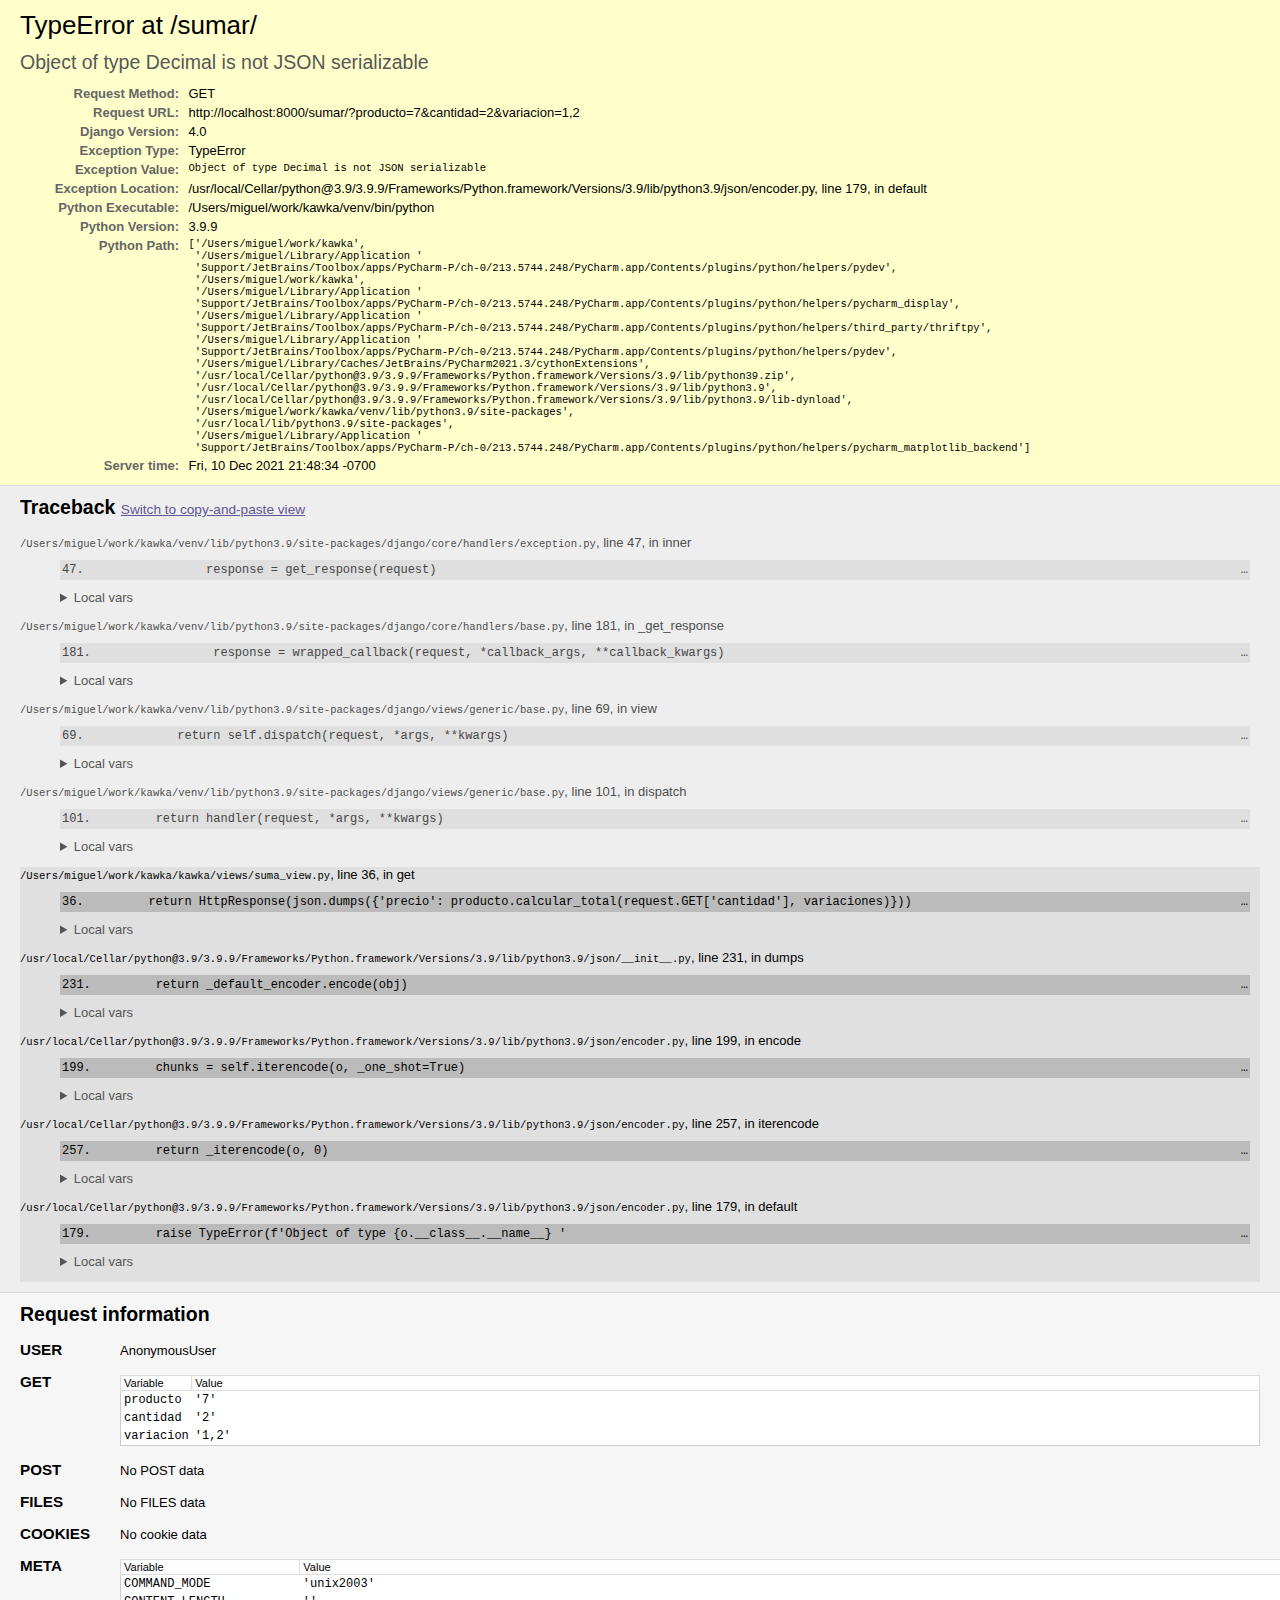
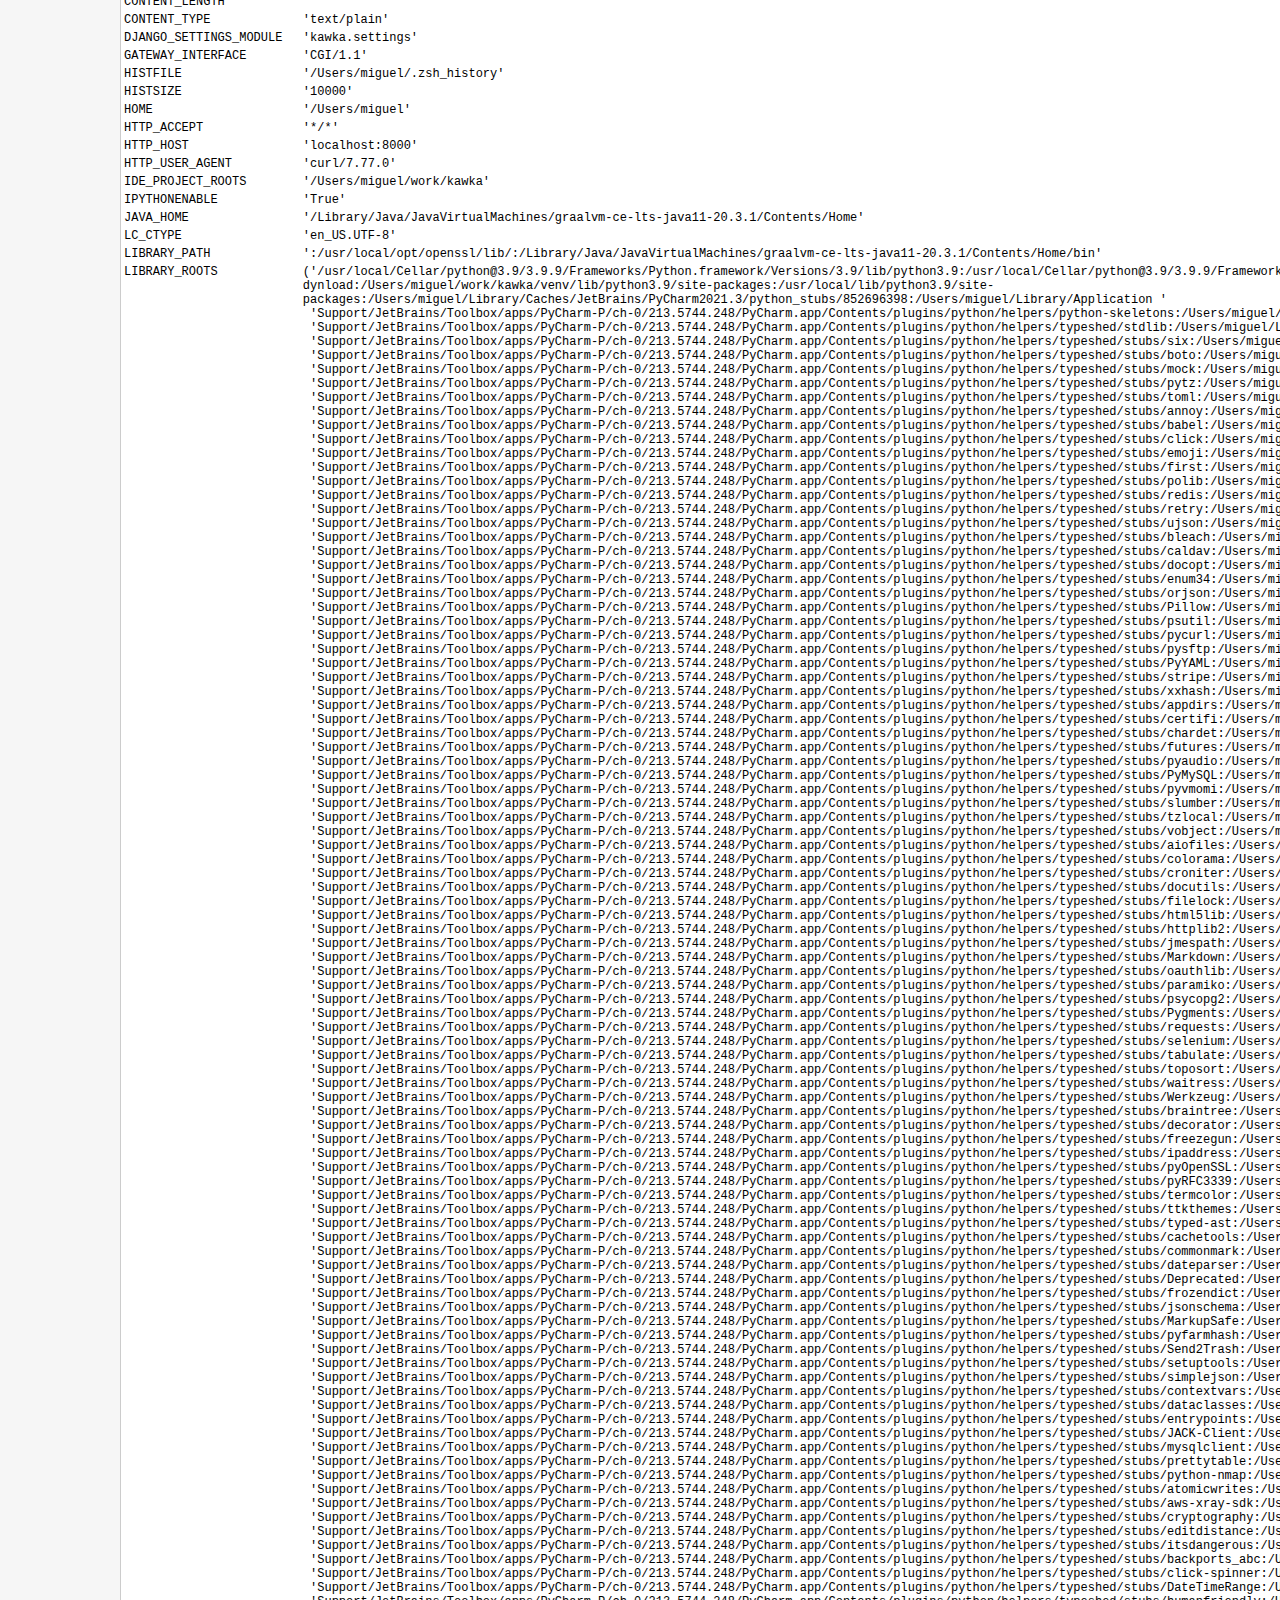
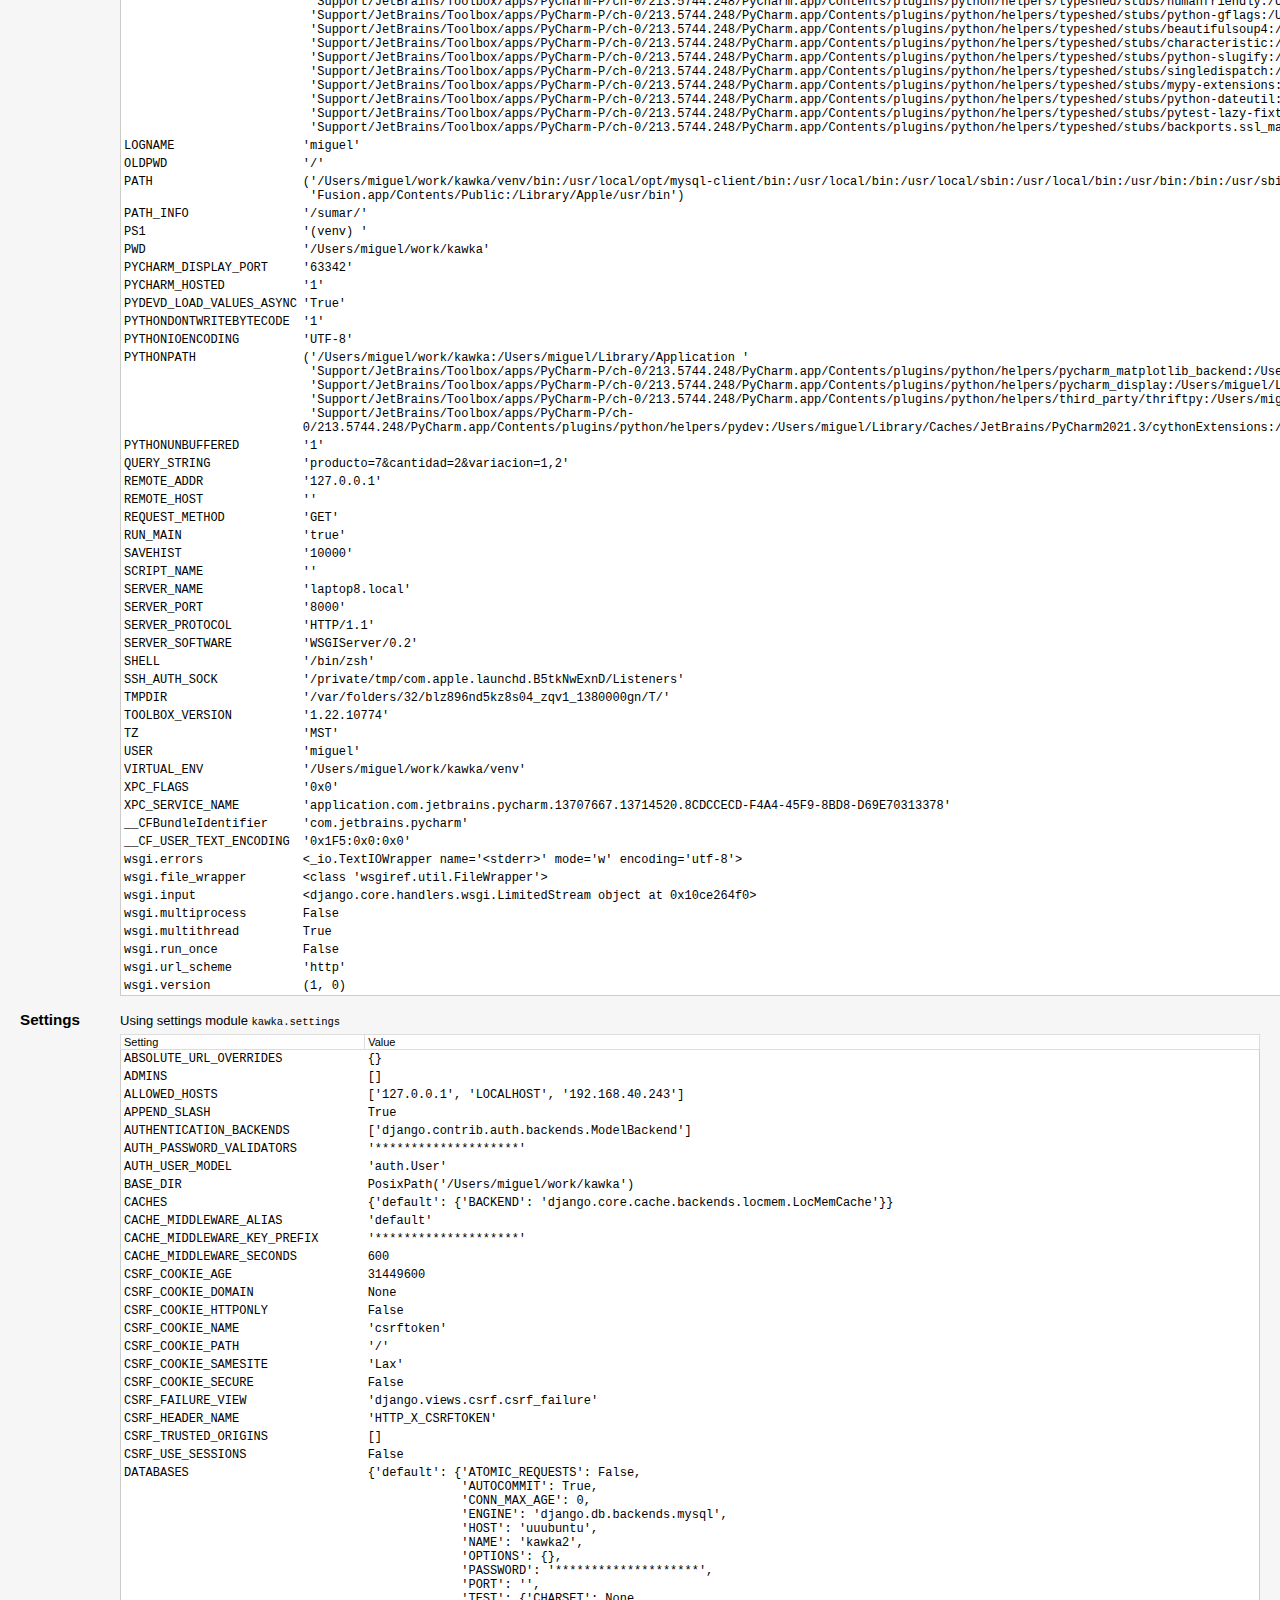
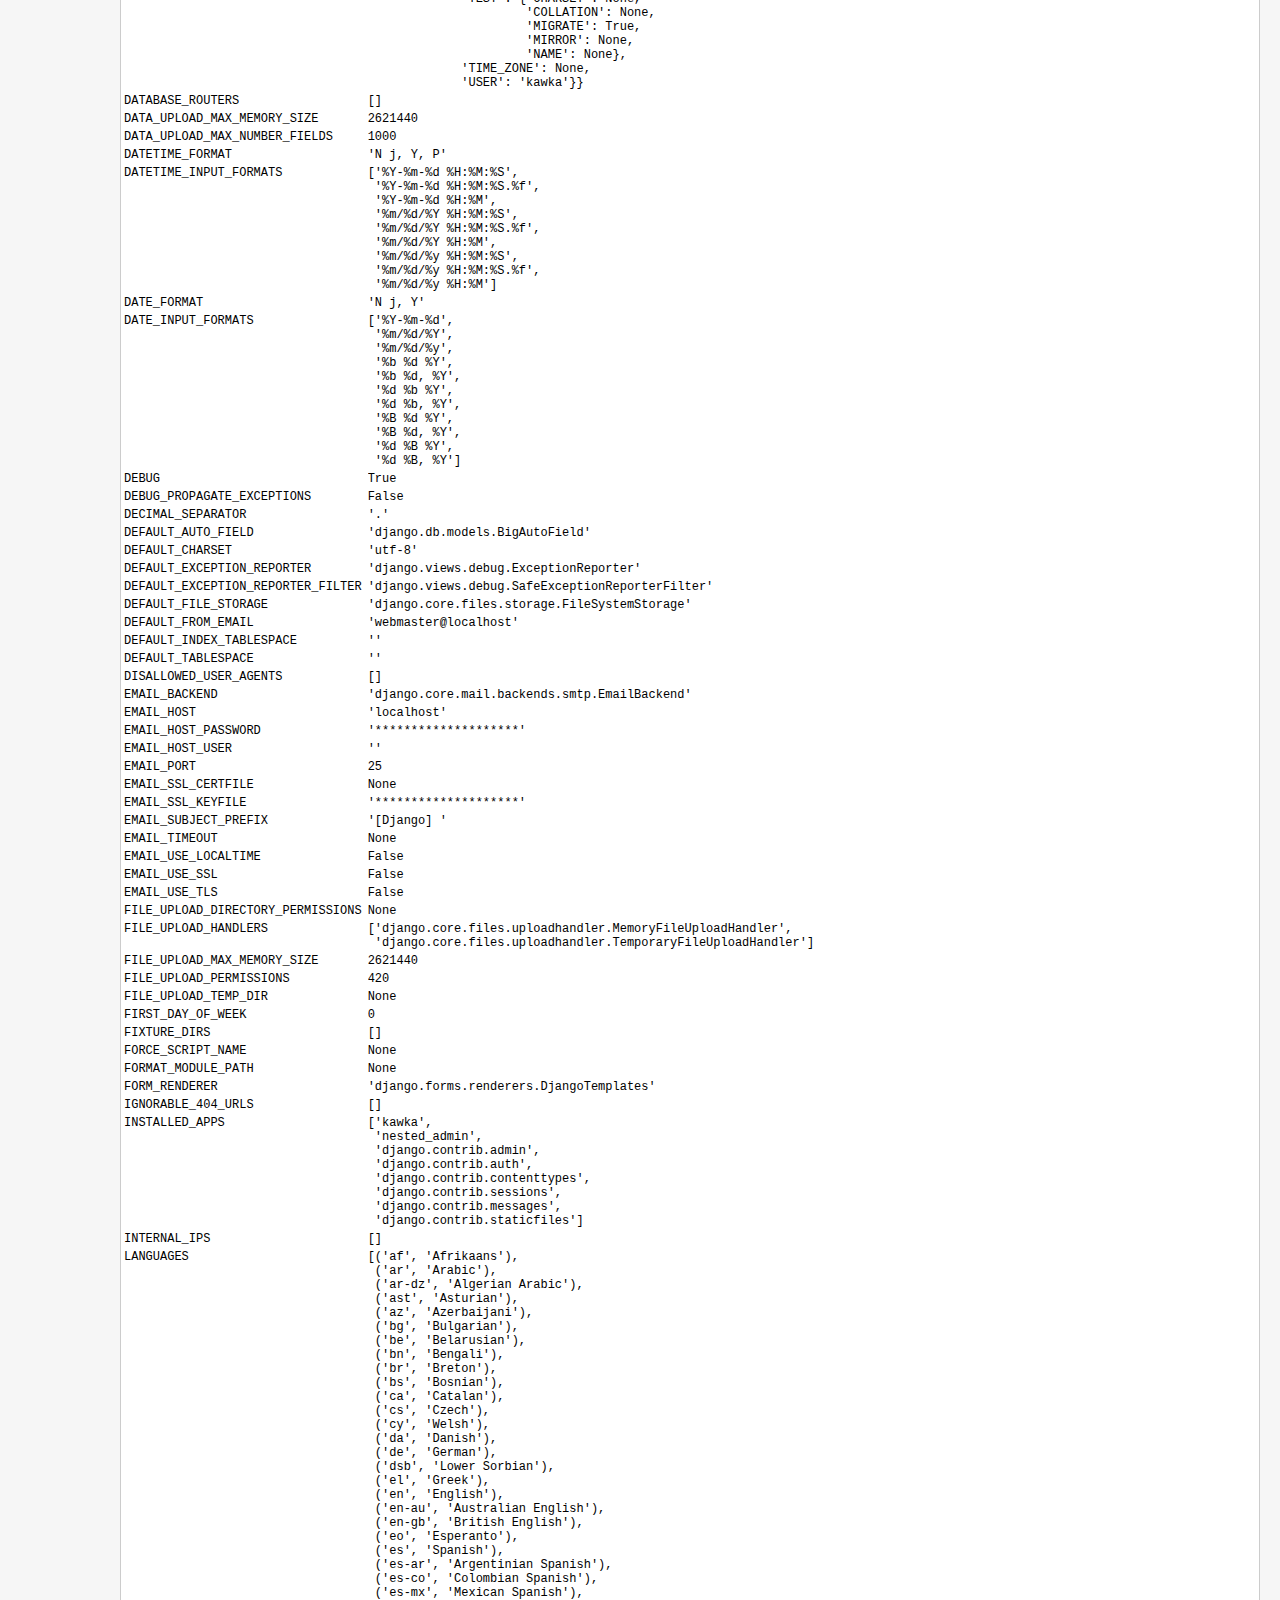
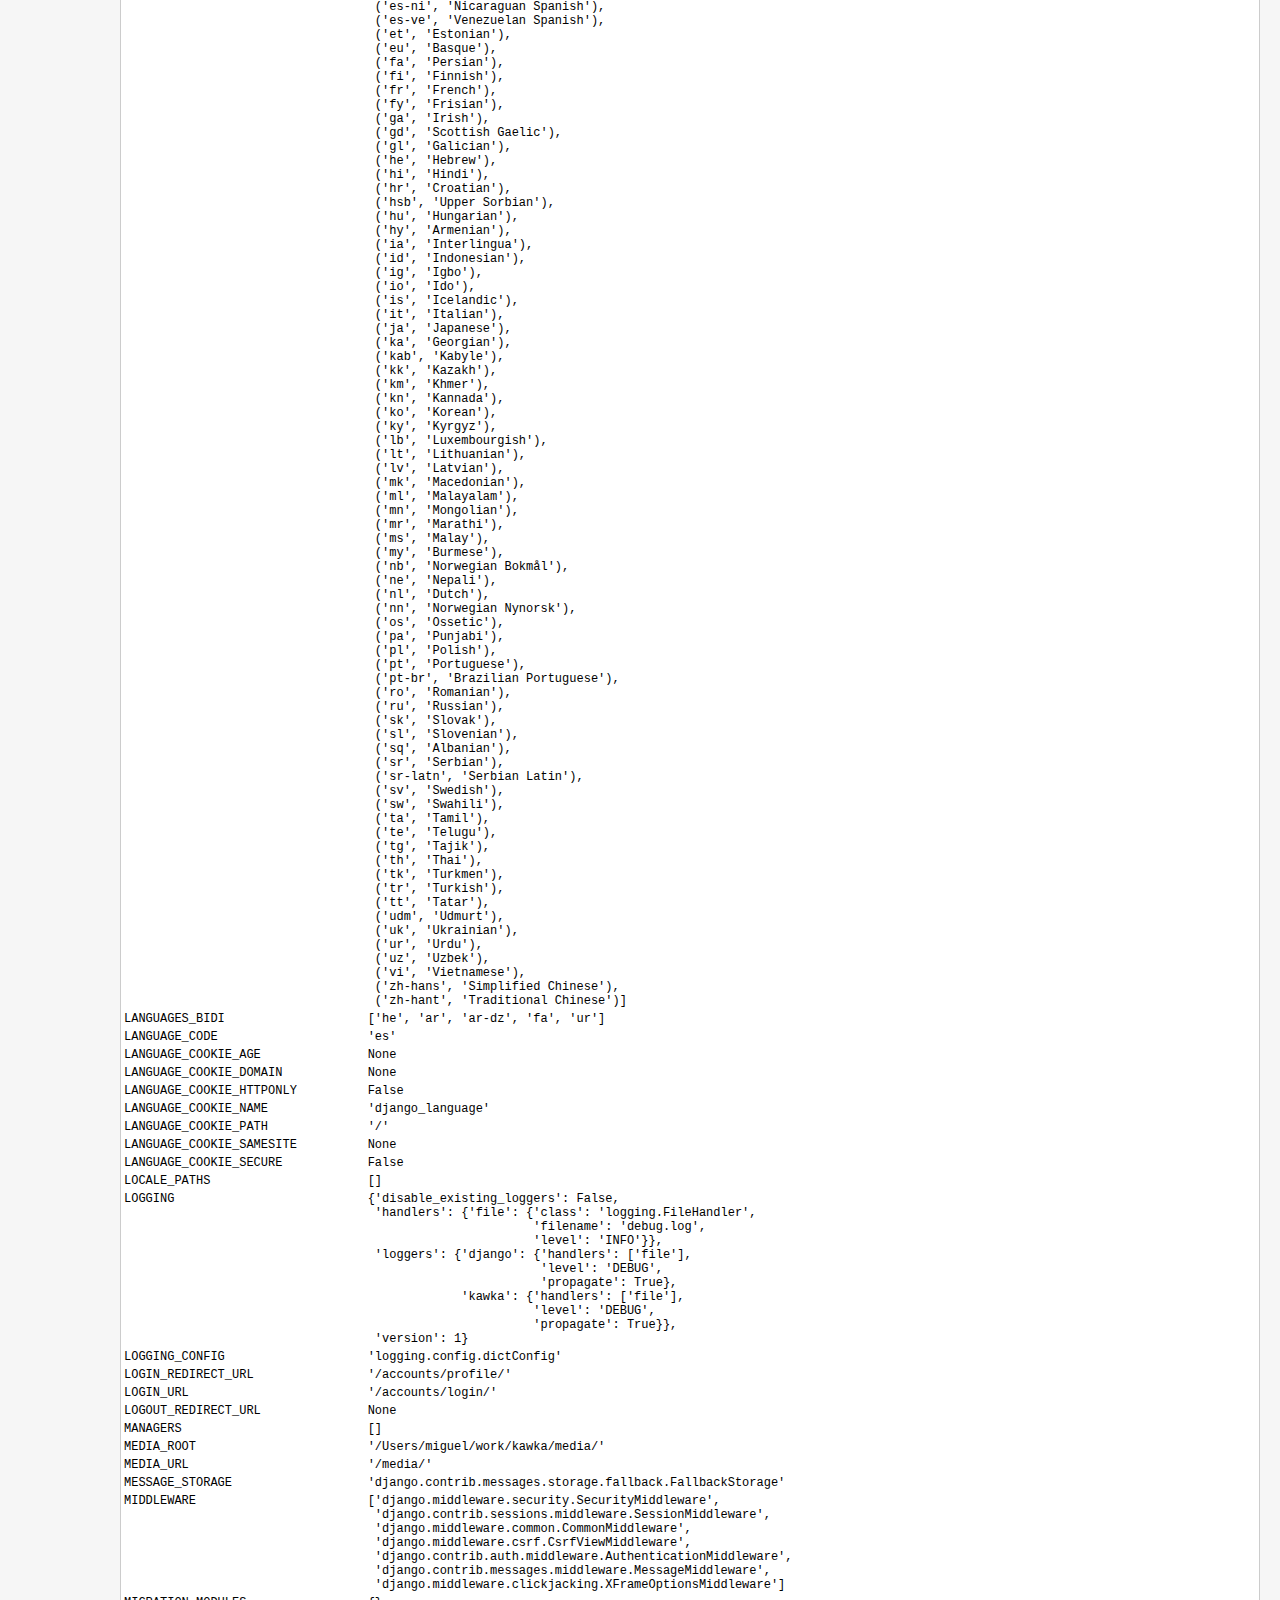
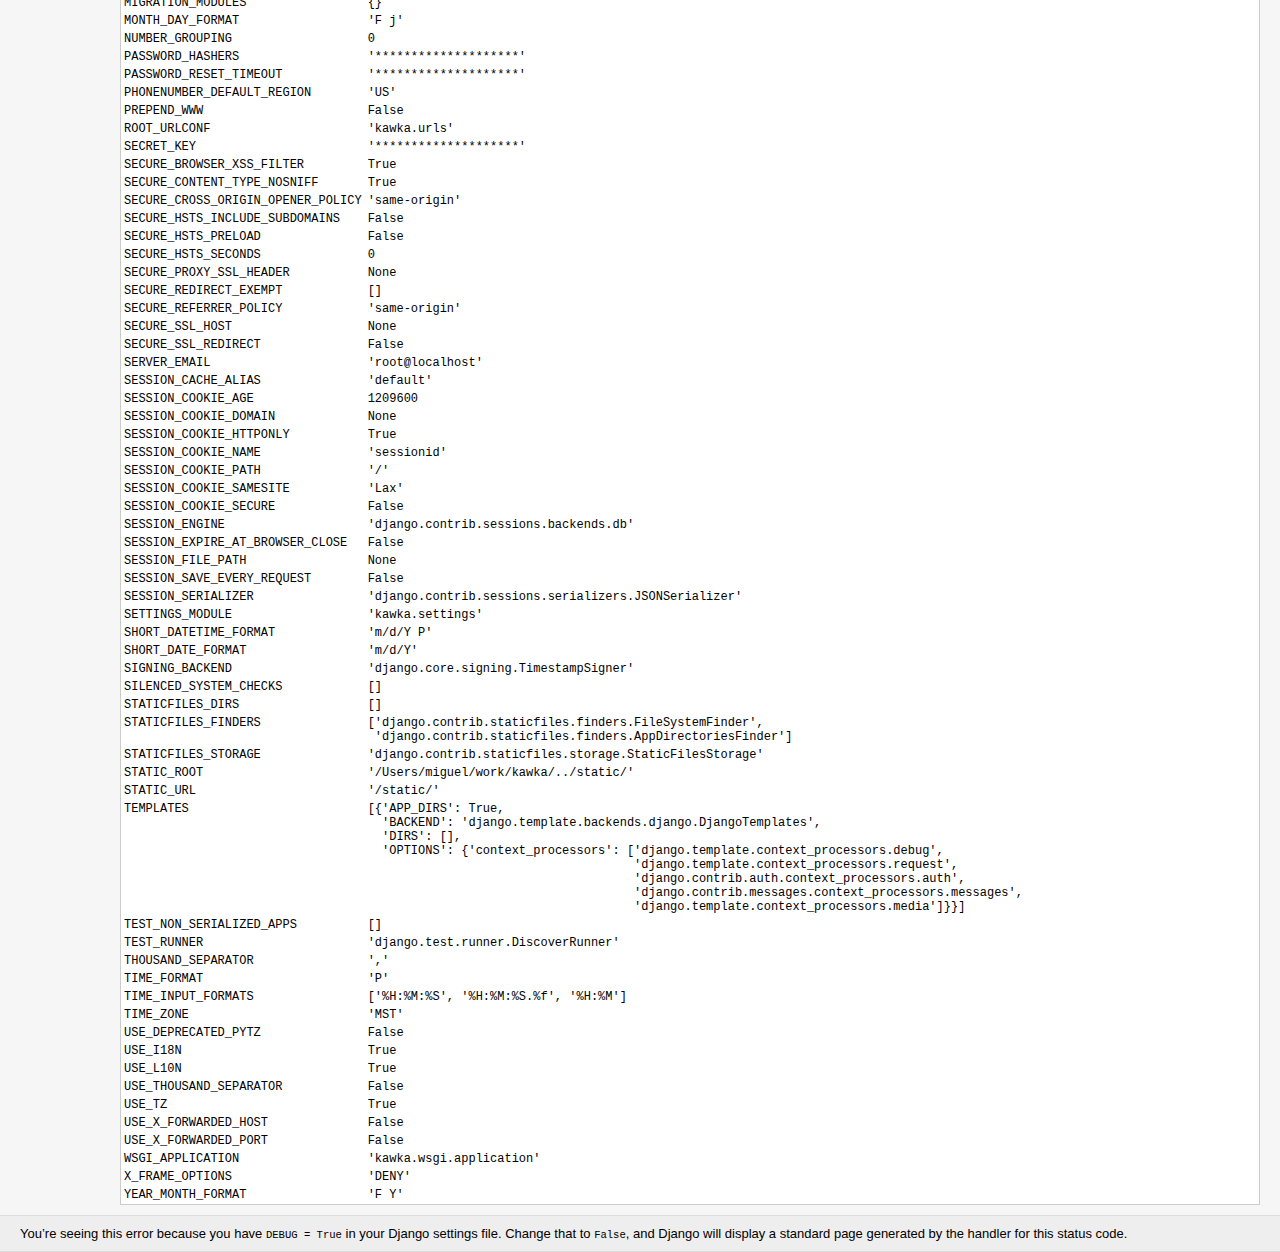
<file: kawka/test.html>
<!DOCTYPE html>
<html lang="en">
<head>
  <meta http-equiv="content-type" content="text/html; charset=utf-8">
  <meta name="robots" content="NONE,NOARCHIVE">
  <title>TypeError
          at /sumar/</title>
  <style type="text/css">
    html * { padding:0; margin:0; }
    body * { padding:10px 20px; }
    body * * { padding:0; }
    body { font:small sans-serif; background-color:#fff; color:#000; }
    body>div { border-bottom:1px solid #ddd; }
    h1 { font-weight:normal; }
    h2 { margin-bottom:.8em; }
    h3 { margin:1em 0 .5em 0; }
    h4 { margin:0 0 .5em 0; font-weight: normal; }
    code, pre { font-size: 100%; white-space: pre-wrap; }
    summary { cursor: pointer; }
    table { border:1px solid #ccc; border-collapse: collapse; width:100%; background:white; }
    tbody td, tbody th { vertical-align:top; padding:2px 3px; }
    thead th {
      padding:1px 6px 1px 3px; background:#fefefe; text-align:left;
      font-weight:normal; font-size:11px; border:1px solid #ddd;
    }
    tbody th { width:12em; text-align:right; color:#666; padding-right:.5em; }
    table.vars { margin:5px 0 2px 40px; }
    table.vars td, table.req td { font-family:monospace; }
    table td.code { width:100%; }
    table td.code pre { overflow:hidden; }
    table.source th { color:#666; }
    table.source td { font-family:monospace; white-space:pre; border-bottom:1px solid #eee; }
    ul.traceback { list-style-type:none; color: #222; }
    ul.traceback li.frame { padding-bottom:1em; color:#4f4f4f; }
    ul.traceback li.user { background-color:#e0e0e0; color:#000 }
    div.context { padding:10px 0; overflow:hidden; }
    div.context ol { padding-left:30px; margin:0 10px; list-style-position: inside; }
    div.context ol li { font-family:monospace; white-space:pre; color:#777; cursor:pointer; padding-left: 2px; }
    div.context ol li pre { display:inline; }
    div.context ol.context-line li { color:#464646; background-color:#dfdfdf; padding: 3px 2px; }
    div.context ol.context-line li span { position:absolute; right:32px; }
    .user div.context ol.context-line li { background-color:#bbb; color:#000; }
    .user div.context ol li { color:#666; }
    div.commands, summary.commands { margin-left: 40px; }
    div.commands a, summary.commands { color:#555; text-decoration:none; }
    .user div.commands a { color: black; }
    #summary { background: #ffc; }
    #summary h2 { font-weight: normal; color: #666; }
    #explanation { background:#eee; }
    #template, #template-not-exist { background:#f6f6f6; }
    #template-not-exist ul { margin: 0 0 10px 20px; }
    #template-not-exist .postmortem-section { margin-bottom: 3px; }
    #unicode-hint { background:#eee; }
    #traceback { background:#eee; }
    #requestinfo { background:#f6f6f6; padding-left:120px; }
    #summary table { border:none; background:transparent; }
    #requestinfo h2, #requestinfo h3 { position:relative; margin-left:-100px; }
    #requestinfo h3 { margin-bottom:-1em; }
    .error { background: #ffc; }
    .specific { color:#cc3300; font-weight:bold; }
    h2 span.commands { font-size:.7em; font-weight:normal; }
    span.commands a:link {color:#5E5694;}
    pre.exception_value { font-family: sans-serif; color: #575757; font-size: 1.5em; margin: 10px 0 10px 0; }
    .append-bottom { margin-bottom: 10px; }
    .fname { user-select: all; }
  </style>
  
  <script>
    function hideAll(elems) {
      for (var e = 0; e < elems.length; e++) {
        elems[e].style.display = 'none';
      }
    }
    window.onload = function() {
      hideAll(document.querySelectorAll('ol.pre-context'));
      hideAll(document.querySelectorAll('ol.post-context'));
      hideAll(document.querySelectorAll('div.pastebin'));
    }
    function toggle() {
      for (var i = 0; i < arguments.length; i++) {
        var e = document.getElementById(arguments[i]);
        if (e) {
          e.style.display = e.style.display == 'none' ? 'block': 'none';
        }
      }
      return false;
    }
    function switchPastebinFriendly(link) {
      s1 = "Switch to copy-and-paste view";
      s2 = "Switch back to interactive view";
      link.textContent = link.textContent.trim() == s1 ? s2: s1;
      toggle('browserTraceback', 'pastebinTraceback');
      return false;
    }
  </script>
  
</head>
<body>
<div id="summary">
  <h1>TypeError
       at /sumar/</h1>
  <pre class="exception_value">Object of type Decimal is not JSON serializable</pre>
  <table class="meta">

    <tr>
      <th>Request Method:</th>
      <td>GET</td>
    </tr>
    <tr>
      <th>Request URL:</th>
      <td>http://localhost:8000/sumar/?producto=7&amp;cantidad=2&amp;variacion=1,2</td>
    </tr>

    <tr>
      <th>Django Version:</th>
      <td>4.0</td>
    </tr>

    <tr>
      <th>Exception Type:</th>
      <td>TypeError</td>
    </tr>


    <tr>
      <th>Exception Value:</th>
      <td><pre>Object of type Decimal is not JSON serializable</pre></td>
    </tr>


    <tr>
      <th>Exception Location:</th>
      <td><span class="fname">/usr/local/Cellar/python@3.9/3.9.9/Frameworks/Python.framework/Versions/3.9/lib/python3.9/json/encoder.py</span>, line 179, in default</td>
    </tr>

    <tr>
      <th>Python Executable:</th>
      <td>/Users/miguel/work/kawka/venv/bin/python</td>
    </tr>
    <tr>
      <th>Python Version:</th>
      <td>3.9.9</td>
    </tr>
    <tr>
      <th>Python Path:</th>
      <td><pre>[&#x27;/Users/miguel/work/kawka&#x27;,
 &#x27;/Users/miguel/Library/Application &#x27;
 &#x27;Support/JetBrains/Toolbox/apps/PyCharm-P/ch-0/213.5744.248/PyCharm.app/Contents/plugins/python/helpers/pydev&#x27;,
 &#x27;/Users/miguel/work/kawka&#x27;,
 &#x27;/Users/miguel/Library/Application &#x27;
 &#x27;Support/JetBrains/Toolbox/apps/PyCharm-P/ch-0/213.5744.248/PyCharm.app/Contents/plugins/python/helpers/pycharm_display&#x27;,
 &#x27;/Users/miguel/Library/Application &#x27;
 &#x27;Support/JetBrains/Toolbox/apps/PyCharm-P/ch-0/213.5744.248/PyCharm.app/Contents/plugins/python/helpers/third_party/thriftpy&#x27;,
 &#x27;/Users/miguel/Library/Application &#x27;
 &#x27;Support/JetBrains/Toolbox/apps/PyCharm-P/ch-0/213.5744.248/PyCharm.app/Contents/plugins/python/helpers/pydev&#x27;,
 &#x27;/Users/miguel/Library/Caches/JetBrains/PyCharm2021.3/cythonExtensions&#x27;,
 &#x27;/usr/local/Cellar/python@3.9/3.9.9/Frameworks/Python.framework/Versions/3.9/lib/python39.zip&#x27;,
 &#x27;/usr/local/Cellar/python@3.9/3.9.9/Frameworks/Python.framework/Versions/3.9/lib/python3.9&#x27;,
 &#x27;/usr/local/Cellar/python@3.9/3.9.9/Frameworks/Python.framework/Versions/3.9/lib/python3.9/lib-dynload&#x27;,
 &#x27;/Users/miguel/work/kawka/venv/lib/python3.9/site-packages&#x27;,
 &#x27;/usr/local/lib/python3.9/site-packages&#x27;,
 &#x27;/Users/miguel/Library/Application &#x27;
 &#x27;Support/JetBrains/Toolbox/apps/PyCharm-P/ch-0/213.5744.248/PyCharm.app/Contents/plugins/python/helpers/pycharm_matplotlib_backend&#x27;]</pre></td>
    </tr>
    <tr>
      <th>Server time:</th>
      <td>Fri, 10 Dec 2021 21:48:34 -0700</td>
    </tr>
  </table>
</div>




<div id="traceback">
  <h2>Traceback <span class="commands"><a href="#" onclick="return switchPastebinFriendly(this);">
    Switch to copy-and-paste view</a></span>
  </h2>
  <div id="browserTraceback">
    <ul class="traceback">
      
        
        <li class="frame django">
          
            <code class="fname">/Users/miguel/work/kawka/venv/lib/python3.9/site-packages/django/core/handlers/exception.py</code>, line 47, in inner
          

          
            <div class="context" id="c4512910080">
              
                <ol start="40" class="pre-context" id="pre4512910080">
                
                  <li onclick="toggle('pre4512910080', 'post4512910080')"><pre>                response = await sync_to_async(response_for_exception, thread_sensitive=False)(request, exc)</pre></li>
                
                  <li onclick="toggle('pre4512910080', 'post4512910080')"><pre>            return response</pre></li>
                
                  <li onclick="toggle('pre4512910080', 'post4512910080')"><pre>        return inner</pre></li>
                
                  <li onclick="toggle('pre4512910080', 'post4512910080')"><pre>    else:</pre></li>
                
                  <li onclick="toggle('pre4512910080', 'post4512910080')"><pre>        @wraps(get_response)</pre></li>
                
                  <li onclick="toggle('pre4512910080', 'post4512910080')"><pre>        def inner(request):</pre></li>
                
                  <li onclick="toggle('pre4512910080', 'post4512910080')"><pre>            try:</pre></li>
                
                </ol>
              
              <ol start="47" class="context-line">
                <li onclick="toggle('pre4512910080', 'post4512910080')"><pre>                response = get_response(request)</pre> <span>…</span></li>
              </ol>
              
                <ol start='48' class="post-context" id="post4512910080">
                  
                  <li onclick="toggle('pre4512910080', 'post4512910080')"><pre>            except Exception as exc:</pre></li>
                  
                  <li onclick="toggle('pre4512910080', 'post4512910080')"><pre>                response = response_for_exception(request, exc)</pre></li>
                  
                  <li onclick="toggle('pre4512910080', 'post4512910080')"><pre>            return response</pre></li>
                  
                  <li onclick="toggle('pre4512910080', 'post4512910080')"><pre>        return inner</pre></li>
                  
                  <li onclick="toggle('pre4512910080', 'post4512910080')"><pre></pre></li>
                  
                  <li onclick="toggle('pre4512910080', 'post4512910080')"><pre></pre></li>
                  
              </ol>
              
            </div>
          

          
            
              <details>
                <summary class="commands">Local vars</summary>
            
            <table class="vars" id="v4512910080">
              <thead>
                <tr>
                  <th>Variable</th>
                  <th>Value</th>
                </tr>
              </thead>
              <tbody>
                
                  <tr>
                    <td>exc</td>
                    <td class="code"><pre>TypeError(&#x27;Object of type Decimal is not JSON serializable&#x27;)</pre></td>
                  </tr>
                
                  <tr>
                    <td>get_response</td>
                    <td class="code"><pre>&lt;bound method BaseHandler._get_response of &lt;django.core.handlers.wsgi.WSGIHandler object at 0x10bc96340&gt;&gt;</pre></td>
                  </tr>
                
                  <tr>
                    <td>request</td>
                    <td class="code"><pre>&lt;WSGIRequest: GET &#x27;/sumar/?producto=7&amp;cantidad=2&amp;variacion=1,2&#x27;&gt;</pre></td>
                  </tr>
                
              </tbody>
            </table>
            </details>
          
        </li>
      
        
        <li class="frame django">
          
            <code class="fname">/Users/miguel/work/kawka/venv/lib/python3.9/site-packages/django/core/handlers/base.py</code>, line 181, in _get_response
          

          
            <div class="context" id="c4512910400">
              
                <ol start="174" class="pre-context" id="pre4512910400">
                
                  <li onclick="toggle('pre4512910400', 'post4512910400')"><pre></pre></li>
                
                  <li onclick="toggle('pre4512910400', 'post4512910400')"><pre>        if response is None:</pre></li>
                
                  <li onclick="toggle('pre4512910400', 'post4512910400')"><pre>            wrapped_callback = self.make_view_atomic(callback)</pre></li>
                
                  <li onclick="toggle('pre4512910400', 'post4512910400')"><pre>            # If it is an asynchronous view, run it in a subthread.</pre></li>
                
                  <li onclick="toggle('pre4512910400', 'post4512910400')"><pre>            if asyncio.iscoroutinefunction(wrapped_callback):</pre></li>
                
                  <li onclick="toggle('pre4512910400', 'post4512910400')"><pre>                wrapped_callback = async_to_sync(wrapped_callback)</pre></li>
                
                  <li onclick="toggle('pre4512910400', 'post4512910400')"><pre>            try:</pre></li>
                
                </ol>
              
              <ol start="181" class="context-line">
                <li onclick="toggle('pre4512910400', 'post4512910400')"><pre>                response = wrapped_callback(request, *callback_args, **callback_kwargs)</pre> <span>…</span></li>
              </ol>
              
                <ol start='182' class="post-context" id="post4512910400">
                  
                  <li onclick="toggle('pre4512910400', 'post4512910400')"><pre>            except Exception as e:</pre></li>
                  
                  <li onclick="toggle('pre4512910400', 'post4512910400')"><pre>                response = self.process_exception_by_middleware(e, request)</pre></li>
                  
                  <li onclick="toggle('pre4512910400', 'post4512910400')"><pre>                if response is None:</pre></li>
                  
                  <li onclick="toggle('pre4512910400', 'post4512910400')"><pre>                    raise</pre></li>
                  
                  <li onclick="toggle('pre4512910400', 'post4512910400')"><pre></pre></li>
                  
                  <li onclick="toggle('pre4512910400', 'post4512910400')"><pre>        # Complain if the view returned None (a common error).</pre></li>
                  
              </ol>
              
            </div>
          

          
            
              <details>
                <summary class="commands">Local vars</summary>
            
            <table class="vars" id="v4512910400">
              <thead>
                <tr>
                  <th>Variable</th>
                  <th>Value</th>
                </tr>
              </thead>
              <tbody>
                
                  <tr>
                    <td>callback</td>
                    <td class="code"><pre>&lt;function View.as_view.&lt;locals&gt;.view at 0x10c387b80&gt;</pre></td>
                  </tr>
                
                  <tr>
                    <td>callback_args</td>
                    <td class="code"><pre>()</pre></td>
                  </tr>
                
                  <tr>
                    <td>callback_kwargs</td>
                    <td class="code"><pre>{}</pre></td>
                  </tr>
                
                  <tr>
                    <td>middleware_method</td>
                    <td class="code"><pre>&lt;bound method CsrfViewMiddleware.process_view of &lt;CsrfViewMiddleware get_response=convert_exception_to_response.&lt;locals&gt;.inner&gt;&gt;</pre></td>
                  </tr>
                
                  <tr>
                    <td>request</td>
                    <td class="code"><pre>&lt;WSGIRequest: GET &#x27;/sumar/?producto=7&amp;cantidad=2&amp;variacion=1,2&#x27;&gt;</pre></td>
                  </tr>
                
                  <tr>
                    <td>response</td>
                    <td class="code"><pre>None</pre></td>
                  </tr>
                
                  <tr>
                    <td>self</td>
                    <td class="code"><pre>&lt;django.core.handlers.wsgi.WSGIHandler object at 0x10bc96340&gt;</pre></td>
                  </tr>
                
                  <tr>
                    <td>wrapped_callback</td>
                    <td class="code"><pre>&lt;function View.as_view.&lt;locals&gt;.view at 0x10c387b80&gt;</pre></td>
                  </tr>
                
              </tbody>
            </table>
            </details>
          
        </li>
      
        
        <li class="frame django">
          
            <code class="fname">/Users/miguel/work/kawka/venv/lib/python3.9/site-packages/django/views/generic/base.py</code>, line 69, in view
          

          
            <div class="context" id="c4513057728">
              
                <ol start="62" class="pre-context" id="pre4513057728">
                
                  <li onclick="toggle('pre4513057728', 'post4513057728')"><pre>            self = cls(**initkwargs)</pre></li>
                
                  <li onclick="toggle('pre4513057728', 'post4513057728')"><pre>            self.setup(request, *args, **kwargs)</pre></li>
                
                  <li onclick="toggle('pre4513057728', 'post4513057728')"><pre>            if not hasattr(self, &#x27;request&#x27;):</pre></li>
                
                  <li onclick="toggle('pre4513057728', 'post4513057728')"><pre>                raise AttributeError(</pre></li>
                
                  <li onclick="toggle('pre4513057728', 'post4513057728')"><pre>                    &quot;%s instance has no &#x27;request&#x27; attribute. Did you override &quot;</pre></li>
                
                  <li onclick="toggle('pre4513057728', 'post4513057728')"><pre>                    &quot;setup() and forget to call super()?&quot; % cls.__name__</pre></li>
                
                  <li onclick="toggle('pre4513057728', 'post4513057728')"><pre>                )</pre></li>
                
                </ol>
              
              <ol start="69" class="context-line">
                <li onclick="toggle('pre4513057728', 'post4513057728')"><pre>            return self.dispatch(request, *args, **kwargs)</pre> <span>…</span></li>
              </ol>
              
                <ol start='70' class="post-context" id="post4513057728">
                  
                  <li onclick="toggle('pre4513057728', 'post4513057728')"><pre>        view.view_class = cls</pre></li>
                  
                  <li onclick="toggle('pre4513057728', 'post4513057728')"><pre>        view.view_initkwargs = initkwargs</pre></li>
                  
                  <li onclick="toggle('pre4513057728', 'post4513057728')"><pre></pre></li>
                  
                  <li onclick="toggle('pre4513057728', 'post4513057728')"><pre>        # __name__ and __qualname__ are intentionally left unchanged as</pre></li>
                  
                  <li onclick="toggle('pre4513057728', 'post4513057728')"><pre>        # view_class should be used to robustly determine the name of the view</pre></li>
                  
                  <li onclick="toggle('pre4513057728', 'post4513057728')"><pre>        # instead.</pre></li>
                  
              </ol>
              
            </div>
          

          
            
              <details>
                <summary class="commands">Local vars</summary>
            
            <table class="vars" id="v4513057728">
              <thead>
                <tr>
                  <th>Variable</th>
                  <th>Value</th>
                </tr>
              </thead>
              <tbody>
                
                  <tr>
                    <td>args</td>
                    <td class="code"><pre>()</pre></td>
                  </tr>
                
                  <tr>
                    <td>cls</td>
                    <td class="code"><pre>&lt;class &#x27;kawka.views.suma_view.SumaView&#x27;&gt;</pre></td>
                  </tr>
                
                  <tr>
                    <td>initkwargs</td>
                    <td class="code"><pre>{}</pre></td>
                  </tr>
                
                  <tr>
                    <td>kwargs</td>
                    <td class="code"><pre>{}</pre></td>
                  </tr>
                
                  <tr>
                    <td>request</td>
                    <td class="code"><pre>&lt;WSGIRequest: GET &#x27;/sumar/?producto=7&amp;cantidad=2&amp;variacion=1,2&#x27;&gt;</pre></td>
                  </tr>
                
                  <tr>
                    <td>self</td>
                    <td class="code"><pre>&lt;kawka.views.suma_view.SumaView object at 0x10cfe68b0&gt;</pre></td>
                  </tr>
                
              </tbody>
            </table>
            </details>
          
        </li>
      
        
        <li class="frame django">
          
            <code class="fname">/Users/miguel/work/kawka/venv/lib/python3.9/site-packages/django/views/generic/base.py</code>, line 101, in dispatch
          

          
            <div class="context" id="c4512909824">
              
                <ol start="94" class="pre-context" id="pre4512909824">
                
                  <li onclick="toggle('pre4512909824', 'post4512909824')"><pre>        # Try to dispatch to the right method; if a method doesn&#x27;t exist,</pre></li>
                
                  <li onclick="toggle('pre4512909824', 'post4512909824')"><pre>        # defer to the error handler. Also defer to the error handler if the</pre></li>
                
                  <li onclick="toggle('pre4512909824', 'post4512909824')"><pre>        # request method isn&#x27;t on the approved list.</pre></li>
                
                  <li onclick="toggle('pre4512909824', 'post4512909824')"><pre>        if request.method.lower() in self.http_method_names:</pre></li>
                
                  <li onclick="toggle('pre4512909824', 'post4512909824')"><pre>            handler = getattr(self, request.method.lower(), self.http_method_not_allowed)</pre></li>
                
                  <li onclick="toggle('pre4512909824', 'post4512909824')"><pre>        else:</pre></li>
                
                  <li onclick="toggle('pre4512909824', 'post4512909824')"><pre>            handler = self.http_method_not_allowed</pre></li>
                
                </ol>
              
              <ol start="101" class="context-line">
                <li onclick="toggle('pre4512909824', 'post4512909824')"><pre>        return handler(request, *args, **kwargs)</pre> <span>…</span></li>
              </ol>
              
                <ol start='102' class="post-context" id="post4512909824">
                  
                  <li onclick="toggle('pre4512909824', 'post4512909824')"><pre></pre></li>
                  
                  <li onclick="toggle('pre4512909824', 'post4512909824')"><pre>    def http_method_not_allowed(self, request, *args, **kwargs):</pre></li>
                  
                  <li onclick="toggle('pre4512909824', 'post4512909824')"><pre>        logger.warning(</pre></li>
                  
                  <li onclick="toggle('pre4512909824', 'post4512909824')"><pre>            &#x27;Method Not Allowed (%s): %s&#x27;, request.method, request.path,</pre></li>
                  
                  <li onclick="toggle('pre4512909824', 'post4512909824')"><pre>            extra={&#x27;status_code&#x27;: 405, &#x27;request&#x27;: request}</pre></li>
                  
                  <li onclick="toggle('pre4512909824', 'post4512909824')"><pre>        )</pre></li>
                  
              </ol>
              
            </div>
          

          
            
              <details>
                <summary class="commands">Local vars</summary>
            
            <table class="vars" id="v4512909824">
              <thead>
                <tr>
                  <th>Variable</th>
                  <th>Value</th>
                </tr>
              </thead>
              <tbody>
                
                  <tr>
                    <td>args</td>
                    <td class="code"><pre>()</pre></td>
                  </tr>
                
                  <tr>
                    <td>handler</td>
                    <td class="code"><pre>&lt;bound method SumaView.get of &lt;kawka.views.suma_view.SumaView object at 0x10cfe68b0&gt;&gt;</pre></td>
                  </tr>
                
                  <tr>
                    <td>kwargs</td>
                    <td class="code"><pre>{}</pre></td>
                  </tr>
                
                  <tr>
                    <td>request</td>
                    <td class="code"><pre>&lt;WSGIRequest: GET &#x27;/sumar/?producto=7&amp;cantidad=2&amp;variacion=1,2&#x27;&gt;</pre></td>
                  </tr>
                
                  <tr>
                    <td>self</td>
                    <td class="code"><pre>&lt;kawka.views.suma_view.SumaView object at 0x10cfe68b0&gt;</pre></td>
                  </tr>
                
              </tbody>
            </table>
            </details>
          
        </li>
      
        
        <li class="frame user">
          
            <code class="fname">/Users/miguel/work/kawka/kawka/views/suma_view.py</code>, line 36, in get
          

          
            <div class="context" id="c4512909952">
              
                <ol start="29" class="pre-context" id="pre4512909952">
                
                  <li onclick="toggle('pre4512909952', 'post4512909952')"><pre>        except ParametroException as ex:</pre></li>
                
                  <li onclick="toggle('pre4512909952', 'post4512909952')"><pre>            return HttpResponseBadRequest(json.dumps({&#x27;error&#x27;: ex.value}))</pre></li>
                
                  <li onclick="toggle('pre4512909952', 'post4512909952')"><pre>        producto = Producto.objects.get(idproducto=request.GET[&#x27;producto&#x27;])</pre></li>
                
                  <li onclick="toggle('pre4512909952', 'post4512909952')"><pre>        variaciones = []</pre></li>
                
                  <li onclick="toggle('pre4512909952', 'post4512909952')"><pre>        if &#x27;variacion&#x27; in request.GET:</pre></li>
                
                  <li onclick="toggle('pre4512909952', 'post4512909952')"><pre>            for v in request.GET[&#x27;variacion&#x27;].split(&#x27;,&#x27;):</pre></li>
                
                  <li onclick="toggle('pre4512909952', 'post4512909952')"><pre>                variaciones.append(producto.productovariacion_set.get(idvariacion=v))</pre></li>
                
                </ol>
              
              <ol start="36" class="context-line">
                <li onclick="toggle('pre4512909952', 'post4512909952')"><pre>        return HttpResponse(json.dumps({&#x27;precio&#x27;: producto.calcular_total(request.GET[&#x27;cantidad&#x27;], variaciones)}))</pre> <span>…</span></li>
              </ol>
              
            </div>
          

          
            
              <details>
                <summary class="commands">Local vars</summary>
            
            <table class="vars" id="v4512909952">
              <thead>
                <tr>
                  <th>Variable</th>
                  <th>Value</th>
                </tr>
              </thead>
              <tbody>
                
                  <tr>
                    <td>args</td>
                    <td class="code"><pre>()</pre></td>
                  </tr>
                
                  <tr>
                    <td>kwargs</td>
                    <td class="code"><pre>{}</pre></td>
                  </tr>
                
                  <tr>
                    <td>producto</td>
                    <td class="code"><pre>&lt;Producto: Bombolini (Italian donuts) - box of  8 - strawberry&gt;</pre></td>
                  </tr>
                
                  <tr>
                    <td>request</td>
                    <td class="code"><pre>&lt;WSGIRequest: GET &#x27;/sumar/?producto=7&amp;cantidad=2&amp;variacion=1,2&#x27;&gt;</pre></td>
                  </tr>
                
                  <tr>
                    <td>self</td>
                    <td class="code"><pre>&lt;kawka.views.suma_view.SumaView object at 0x10cfe68b0&gt;</pre></td>
                  </tr>
                
                  <tr>
                    <td>v</td>
                    <td class="code"><pre>&#x27;2&#x27;</pre></td>
                  </tr>
                
                  <tr>
                    <td>variaciones</td>
                    <td class="code"><pre>[&lt;ProductoVariacion: Gluten free&gt;, &lt;ProductoVariacion: Egg free&gt;]</pre></td>
                  </tr>
                
              </tbody>
            </table>
            </details>
          
        </li>
      
        
        <li class="frame user">
          
            <code class="fname">/usr/local/Cellar/python@3.9/3.9.9/Frameworks/Python.framework/Versions/3.9/lib/python3.9/json/__init__.py</code>, line 231, in dumps
          

          
            <div class="context" id="c4512847680">
              
                <ol start="224" class="pre-context" id="pre4512847680">
                
                  <li onclick="toggle('pre4512847680', 'post4512847680')"><pre></pre></li>
                
                  <li onclick="toggle('pre4512847680', 'post4512847680')"><pre>    &quot;&quot;&quot;</pre></li>
                
                  <li onclick="toggle('pre4512847680', 'post4512847680')"><pre>    # cached encoder</pre></li>
                
                  <li onclick="toggle('pre4512847680', 'post4512847680')"><pre>    if (not skipkeys and ensure_ascii and</pre></li>
                
                  <li onclick="toggle('pre4512847680', 'post4512847680')"><pre>        check_circular and allow_nan and</pre></li>
                
                  <li onclick="toggle('pre4512847680', 'post4512847680')"><pre>        cls is None and indent is None and separators is None and</pre></li>
                
                  <li onclick="toggle('pre4512847680', 'post4512847680')"><pre>        default is None and not sort_keys and not kw):</pre></li>
                
                </ol>
              
              <ol start="231" class="context-line">
                <li onclick="toggle('pre4512847680', 'post4512847680')"><pre>        return _default_encoder.encode(obj)</pre> <span>…</span></li>
              </ol>
              
                <ol start='232' class="post-context" id="post4512847680">
                  
                  <li onclick="toggle('pre4512847680', 'post4512847680')"><pre>    if cls is None:</pre></li>
                  
                  <li onclick="toggle('pre4512847680', 'post4512847680')"><pre>        cls = JSONEncoder</pre></li>
                  
                  <li onclick="toggle('pre4512847680', 'post4512847680')"><pre>    return cls(</pre></li>
                  
                  <li onclick="toggle('pre4512847680', 'post4512847680')"><pre>        skipkeys=skipkeys, ensure_ascii=ensure_ascii,</pre></li>
                  
                  <li onclick="toggle('pre4512847680', 'post4512847680')"><pre>        check_circular=check_circular, allow_nan=allow_nan, indent=indent,</pre></li>
                  
                  <li onclick="toggle('pre4512847680', 'post4512847680')"><pre>        separators=separators, default=default, sort_keys=sort_keys,</pre></li>
                  
              </ol>
              
            </div>
          

          
            
              <details>
                <summary class="commands">Local vars</summary>
            
            <table class="vars" id="v4512847680">
              <thead>
                <tr>
                  <th>Variable</th>
                  <th>Value</th>
                </tr>
              </thead>
              <tbody>
                
                  <tr>
                    <td>allow_nan</td>
                    <td class="code"><pre>True</pre></td>
                  </tr>
                
                  <tr>
                    <td>check_circular</td>
                    <td class="code"><pre>True</pre></td>
                  </tr>
                
                  <tr>
                    <td>cls</td>
                    <td class="code"><pre>None</pre></td>
                  </tr>
                
                  <tr>
                    <td>default</td>
                    <td class="code"><pre>None</pre></td>
                  </tr>
                
                  <tr>
                    <td>ensure_ascii</td>
                    <td class="code"><pre>True</pre></td>
                  </tr>
                
                  <tr>
                    <td>indent</td>
                    <td class="code"><pre>None</pre></td>
                  </tr>
                
                  <tr>
                    <td>kw</td>
                    <td class="code"><pre>{}</pre></td>
                  </tr>
                
                  <tr>
                    <td>obj</td>
                    <td class="code"><pre>{&#x27;precio&#x27;: Decimal(&#x27;30&#x27;)}</pre></td>
                  </tr>
                
                  <tr>
                    <td>separators</td>
                    <td class="code"><pre>None</pre></td>
                  </tr>
                
                  <tr>
                    <td>skipkeys</td>
                    <td class="code"><pre>False</pre></td>
                  </tr>
                
                  <tr>
                    <td>sort_keys</td>
                    <td class="code"><pre>False</pre></td>
                  </tr>
                
              </tbody>
            </table>
            </details>
          
        </li>
      
        
        <li class="frame user">
          
            <code class="fname">/usr/local/Cellar/python@3.9/3.9.9/Frameworks/Python.framework/Versions/3.9/lib/python3.9/json/encoder.py</code>, line 199, in encode
          

          
            <div class="context" id="c4513056576">
              
                <ol start="192" class="pre-context" id="pre4513056576">
                
                  <li onclick="toggle('pre4513056576', 'post4513056576')"><pre>            if self.ensure_ascii:</pre></li>
                
                  <li onclick="toggle('pre4513056576', 'post4513056576')"><pre>                return encode_basestring_ascii(o)</pre></li>
                
                  <li onclick="toggle('pre4513056576', 'post4513056576')"><pre>            else:</pre></li>
                
                  <li onclick="toggle('pre4513056576', 'post4513056576')"><pre>                return encode_basestring(o)</pre></li>
                
                  <li onclick="toggle('pre4513056576', 'post4513056576')"><pre>        # This doesn&#x27;t pass the iterator directly to &#x27;&#x27;.join() because the</pre></li>
                
                  <li onclick="toggle('pre4513056576', 'post4513056576')"><pre>        # exceptions aren&#x27;t as detailed.  The list call should be roughly</pre></li>
                
                  <li onclick="toggle('pre4513056576', 'post4513056576')"><pre>        # equivalent to the PySequence_Fast that &#x27;&#x27;.join() would do.</pre></li>
                
                </ol>
              
              <ol start="199" class="context-line">
                <li onclick="toggle('pre4513056576', 'post4513056576')"><pre>        chunks = self.iterencode(o, _one_shot=True)</pre> <span>…</span></li>
              </ol>
              
                <ol start='200' class="post-context" id="post4513056576">
                  
                  <li onclick="toggle('pre4513056576', 'post4513056576')"><pre>        if not isinstance(chunks, (list, tuple)):</pre></li>
                  
                  <li onclick="toggle('pre4513056576', 'post4513056576')"><pre>            chunks = list(chunks)</pre></li>
                  
                  <li onclick="toggle('pre4513056576', 'post4513056576')"><pre>        return &#x27;&#x27;.join(chunks)</pre></li>
                  
                  <li onclick="toggle('pre4513056576', 'post4513056576')"><pre></pre></li>
                  
                  <li onclick="toggle('pre4513056576', 'post4513056576')"><pre>    def iterencode(self, o, _one_shot=False):</pre></li>
                  
                  <li onclick="toggle('pre4513056576', 'post4513056576')"><pre>        &quot;&quot;&quot;Encode the given object and yield each string</pre></li>
                  
              </ol>
              
            </div>
          

          
            
              <details>
                <summary class="commands">Local vars</summary>
            
            <table class="vars" id="v4513056576">
              <thead>
                <tr>
                  <th>Variable</th>
                  <th>Value</th>
                </tr>
              </thead>
              <tbody>
                
                  <tr>
                    <td>o</td>
                    <td class="code"><pre>{&#x27;precio&#x27;: Decimal(&#x27;30&#x27;)}</pre></td>
                  </tr>
                
                  <tr>
                    <td>self</td>
                    <td class="code"><pre>&lt;json.encoder.JSONEncoder object at 0x10adc6a90&gt;</pre></td>
                  </tr>
                
              </tbody>
            </table>
            </details>
          
        </li>
      
        
        <li class="frame user">
          
            <code class="fname">/usr/local/Cellar/python@3.9/3.9.9/Frameworks/Python.framework/Versions/3.9/lib/python3.9/json/encoder.py</code>, line 257, in iterencode
          

          
            <div class="context" id="c4512951744">
              
                <ol start="250" class="pre-context" id="pre4512951744">
                
                  <li onclick="toggle('pre4512951744', 'post4512951744')"><pre>                self.key_separator, self.item_separator, self.sort_keys,</pre></li>
                
                  <li onclick="toggle('pre4512951744', 'post4512951744')"><pre>                self.skipkeys, self.allow_nan)</pre></li>
                
                  <li onclick="toggle('pre4512951744', 'post4512951744')"><pre>        else:</pre></li>
                
                  <li onclick="toggle('pre4512951744', 'post4512951744')"><pre>            _iterencode = _make_iterencode(</pre></li>
                
                  <li onclick="toggle('pre4512951744', 'post4512951744')"><pre>                markers, self.default, _encoder, self.indent, floatstr,</pre></li>
                
                  <li onclick="toggle('pre4512951744', 'post4512951744')"><pre>                self.key_separator, self.item_separator, self.sort_keys,</pre></li>
                
                  <li onclick="toggle('pre4512951744', 'post4512951744')"><pre>                self.skipkeys, _one_shot)</pre></li>
                
                </ol>
              
              <ol start="257" class="context-line">
                <li onclick="toggle('pre4512951744', 'post4512951744')"><pre>        return _iterencode(o, 0)</pre> <span>…</span></li>
              </ol>
              
                <ol start='258' class="post-context" id="post4512951744">
                  
                  <li onclick="toggle('pre4512951744', 'post4512951744')"><pre></pre></li>
                  
                  <li onclick="toggle('pre4512951744', 'post4512951744')"><pre>def _make_iterencode(markers, _default, _encoder, _indent, _floatstr,</pre></li>
                  
                  <li onclick="toggle('pre4512951744', 'post4512951744')"><pre>        _key_separator, _item_separator, _sort_keys, _skipkeys, _one_shot,</pre></li>
                  
                  <li onclick="toggle('pre4512951744', 'post4512951744')"><pre>        ## HACK: hand-optimized bytecode; turn globals into locals</pre></li>
                  
                  <li onclick="toggle('pre4512951744', 'post4512951744')"><pre>        ValueError=ValueError,</pre></li>
                  
                  <li onclick="toggle('pre4512951744', 'post4512951744')"><pre>        dict=dict,</pre></li>
                  
              </ol>
              
            </div>
          

          
            
              <details>
                <summary class="commands">Local vars</summary>
            
            <table class="vars" id="v4512951744">
              <thead>
                <tr>
                  <th>Variable</th>
                  <th>Value</th>
                </tr>
              </thead>
              <tbody>
                
                  <tr>
                    <td>_encoder</td>
                    <td class="code"><pre>&lt;built-in function encode_basestring_ascii&gt;</pre></td>
                  </tr>
                
                  <tr>
                    <td>_iterencode</td>
                    <td class="code"><pre>&lt;_json.Encoder object at 0x10cfcbd60&gt;</pre></td>
                  </tr>
                
                  <tr>
                    <td>_one_shot</td>
                    <td class="code"><pre>True</pre></td>
                  </tr>
                
                  <tr>
                    <td>floatstr</td>
                    <td class="code"><pre>&lt;function JSONEncoder.iterencode.&lt;locals&gt;.floatstr at 0x10d1b2310&gt;</pre></td>
                  </tr>
                
                  <tr>
                    <td>markers</td>
                    <td class="code"><pre>{4513056768: {&#x27;precio&#x27;: Decimal(&#x27;30&#x27;)}, 4513815328: Decimal(&#x27;30&#x27;)}</pre></td>
                  </tr>
                
                  <tr>
                    <td>o</td>
                    <td class="code"><pre>{&#x27;precio&#x27;: Decimal(&#x27;30&#x27;)}</pre></td>
                  </tr>
                
                  <tr>
                    <td>self</td>
                    <td class="code"><pre>&lt;json.encoder.JSONEncoder object at 0x10adc6a90&gt;</pre></td>
                  </tr>
                
              </tbody>
            </table>
            </details>
          
        </li>
      
        
        <li class="frame user">
          
            <code class="fname">/usr/local/Cellar/python@3.9/3.9.9/Frameworks/Python.framework/Versions/3.9/lib/python3.9/json/encoder.py</code>, line 179, in default
          

          
            <div class="context" id="c4512848448">
              
                <ol start="172" class="pre-context" id="pre4512848448">
                
                  <li onclick="toggle('pre4512848448', 'post4512848448')"><pre>                    pass</pre></li>
                
                  <li onclick="toggle('pre4512848448', 'post4512848448')"><pre>                else:</pre></li>
                
                  <li onclick="toggle('pre4512848448', 'post4512848448')"><pre>                    return list(iterable)</pre></li>
                
                  <li onclick="toggle('pre4512848448', 'post4512848448')"><pre>                # Let the base class default method raise the TypeError</pre></li>
                
                  <li onclick="toggle('pre4512848448', 'post4512848448')"><pre>                return JSONEncoder.default(self, o)</pre></li>
                
                  <li onclick="toggle('pre4512848448', 'post4512848448')"><pre></pre></li>
                
                  <li onclick="toggle('pre4512848448', 'post4512848448')"><pre>        &quot;&quot;&quot;</pre></li>
                
                </ol>
              
              <ol start="179" class="context-line">
                <li onclick="toggle('pre4512848448', 'post4512848448')"><pre>        raise TypeError(f&#x27;Object of type {o.__class__.__name__} &#x27;</pre> <span>…</span></li>
              </ol>
              
                <ol start='180' class="post-context" id="post4512848448">
                  
                  <li onclick="toggle('pre4512848448', 'post4512848448')"><pre>                        f&#x27;is not JSON serializable&#x27;)</pre></li>
                  
                  <li onclick="toggle('pre4512848448', 'post4512848448')"><pre></pre></li>
                  
                  <li onclick="toggle('pre4512848448', 'post4512848448')"><pre>    def encode(self, o):</pre></li>
                  
                  <li onclick="toggle('pre4512848448', 'post4512848448')"><pre>        &quot;&quot;&quot;Return a JSON string representation of a Python data structure.</pre></li>
                  
                  <li onclick="toggle('pre4512848448', 'post4512848448')"><pre></pre></li>
                  
                  <li onclick="toggle('pre4512848448', 'post4512848448')"><pre>        &gt;&gt;&gt; from json.encoder import JSONEncoder</pre></li>
                  
              </ol>
              
            </div>
          

          
            
              <details>
                <summary class="commands">Local vars</summary>
            
            <table class="vars" id="v4512848448">
              <thead>
                <tr>
                  <th>Variable</th>
                  <th>Value</th>
                </tr>
              </thead>
              <tbody>
                
                  <tr>
                    <td>o</td>
                    <td class="code"><pre>Decimal(&#x27;30&#x27;)</pre></td>
                  </tr>
                
                  <tr>
                    <td>self</td>
                    <td class="code"><pre>&lt;json.encoder.JSONEncoder object at 0x10adc6a90&gt;</pre></td>
                  </tr>
                
              </tbody>
            </table>
            </details>
          
        </li>
      
    </ul>
  </div>

  <form action="https://dpaste.com/" name="pasteform" id="pasteform" method="post">
  <div id="pastebinTraceback" class="pastebin">
    <input type="hidden" name="language" value="PythonConsole">
    <input type="hidden" name="title"
      value="TypeError at /sumar/">
    <input type="hidden" name="source" value="Django Dpaste Agent">
    <input type="hidden" name="poster" value="Django">
    <textarea name="content" id="traceback_area" cols="140" rows="25">
Environment:


Request Method: GET
Request URL: http://localhost:8000/sumar/?producto=7&amp;cantidad=2&amp;variacion=1,2

Django Version: 4.0
Python Version: 3.9.9
Installed Applications:
[&#x27;kawka&#x27;,
 &#x27;nested_admin&#x27;,
 &#x27;django.contrib.admin&#x27;,
 &#x27;django.contrib.auth&#x27;,
 &#x27;django.contrib.contenttypes&#x27;,
 &#x27;django.contrib.sessions&#x27;,
 &#x27;django.contrib.messages&#x27;,
 &#x27;django.contrib.staticfiles&#x27;]
Installed Middleware:
[&#x27;django.middleware.security.SecurityMiddleware&#x27;,
 &#x27;django.contrib.sessions.middleware.SessionMiddleware&#x27;,
 &#x27;django.middleware.common.CommonMiddleware&#x27;,
 &#x27;django.middleware.csrf.CsrfViewMiddleware&#x27;,
 &#x27;django.contrib.auth.middleware.AuthenticationMiddleware&#x27;,
 &#x27;django.contrib.messages.middleware.MessageMiddleware&#x27;,
 &#x27;django.middleware.clickjacking.XFrameOptionsMiddleware&#x27;]



Traceback (most recent call last):
  File "/Users/miguel/work/kawka/venv/lib/python3.9/site-packages/django/core/handlers/exception.py", line 47, in inner
    response = get_response(request)
  File "/Users/miguel/work/kawka/venv/lib/python3.9/site-packages/django/core/handlers/base.py", line 181, in _get_response
    response = wrapped_callback(request, *callback_args, **callback_kwargs)
  File "/Users/miguel/work/kawka/venv/lib/python3.9/site-packages/django/views/generic/base.py", line 69, in view
    return self.dispatch(request, *args, **kwargs)
  File "/Users/miguel/work/kawka/venv/lib/python3.9/site-packages/django/views/generic/base.py", line 101, in dispatch
    return handler(request, *args, **kwargs)
  File "/Users/miguel/work/kawka/kawka/views/suma_view.py", line 36, in get
    return HttpResponse(json.dumps({&#x27;precio&#x27;: producto.calcular_total(request.GET[&#x27;cantidad&#x27;], variaciones)}))
  File "/usr/local/Cellar/python@3.9/3.9.9/Frameworks/Python.framework/Versions/3.9/lib/python3.9/json/__init__.py", line 231, in dumps
    return _default_encoder.encode(obj)
  File "/usr/local/Cellar/python@3.9/3.9.9/Frameworks/Python.framework/Versions/3.9/lib/python3.9/json/encoder.py", line 199, in encode
    chunks = self.iterencode(o, _one_shot=True)
  File "/usr/local/Cellar/python@3.9/3.9.9/Frameworks/Python.framework/Versions/3.9/lib/python3.9/json/encoder.py", line 257, in iterencode
    return _iterencode(o, 0)
  File "/usr/local/Cellar/python@3.9/3.9.9/Frameworks/Python.framework/Versions/3.9/lib/python3.9/json/encoder.py", line 179, in default
    raise TypeError(f&#x27;Object of type {o.__class__.__name__} &#x27;

Exception Type: TypeError at /sumar/
Exception Value: Object of type Decimal is not JSON serializable
</textarea>
  <br><br>
  <input type="submit" value="Share this traceback on a public website">
  </div>
</form>

</div>


<div id="requestinfo">
  <h2>Request information</h2>


  
    <h3 id="user-info">USER</h3>
    <p>AnonymousUser</p>
  

  <h3 id="get-info">GET</h3>
  
    <table class="req">
      <thead>
        <tr>
          <th>Variable</th>
          <th>Value</th>
        </tr>
      </thead>
      <tbody>
        
          <tr>
            <td>producto</td>
            <td class="code"><pre>&#x27;7&#x27;</pre></td>
          </tr>
        
          <tr>
            <td>cantidad</td>
            <td class="code"><pre>&#x27;2&#x27;</pre></td>
          </tr>
        
          <tr>
            <td>variacion</td>
            <td class="code"><pre>&#x27;1,2&#x27;</pre></td>
          </tr>
        
      </tbody>
    </table>
  

  <h3 id="post-info">POST</h3>
  
    <p>No POST data</p>
  
  <h3 id="files-info">FILES</h3>
  
    <p>No FILES data</p>
  


  <h3 id="cookie-info">COOKIES</h3>
  
    <p>No cookie data</p>
  

  <h3 id="meta-info">META</h3>
  <table class="req">
    <thead>
      <tr>
        <th>Variable</th>
        <th>Value</th>
      </tr>
    </thead>
    <tbody>
      
        <tr>
          <td>COMMAND_MODE</td>
          <td class="code"><pre>&#x27;unix2003&#x27;</pre></td>
        </tr>
      
        <tr>
          <td>CONTENT_LENGTH</td>
          <td class="code"><pre>&#x27;&#x27;</pre></td>
        </tr>
      
        <tr>
          <td>CONTENT_TYPE</td>
          <td class="code"><pre>&#x27;text/plain&#x27;</pre></td>
        </tr>
      
        <tr>
          <td>DJANGO_SETTINGS_MODULE</td>
          <td class="code"><pre>&#x27;kawka.settings&#x27;</pre></td>
        </tr>
      
        <tr>
          <td>GATEWAY_INTERFACE</td>
          <td class="code"><pre>&#x27;CGI/1.1&#x27;</pre></td>
        </tr>
      
        <tr>
          <td>HISTFILE</td>
          <td class="code"><pre>&#x27;/Users/miguel/.zsh_history&#x27;</pre></td>
        </tr>
      
        <tr>
          <td>HISTSIZE</td>
          <td class="code"><pre>&#x27;10000&#x27;</pre></td>
        </tr>
      
        <tr>
          <td>HOME</td>
          <td class="code"><pre>&#x27;/Users/miguel&#x27;</pre></td>
        </tr>
      
        <tr>
          <td>HTTP_ACCEPT</td>
          <td class="code"><pre>&#x27;*/*&#x27;</pre></td>
        </tr>
      
        <tr>
          <td>HTTP_HOST</td>
          <td class="code"><pre>&#x27;localhost:8000&#x27;</pre></td>
        </tr>
      
        <tr>
          <td>HTTP_USER_AGENT</td>
          <td class="code"><pre>&#x27;curl/7.77.0&#x27;</pre></td>
        </tr>
      
        <tr>
          <td>IDE_PROJECT_ROOTS</td>
          <td class="code"><pre>&#x27;/Users/miguel/work/kawka&#x27;</pre></td>
        </tr>
      
        <tr>
          <td>IPYTHONENABLE</td>
          <td class="code"><pre>&#x27;True&#x27;</pre></td>
        </tr>
      
        <tr>
          <td>JAVA_HOME</td>
          <td class="code"><pre>&#x27;/Library/Java/JavaVirtualMachines/graalvm-ce-lts-java11-20.3.1/Contents/Home&#x27;</pre></td>
        </tr>
      
        <tr>
          <td>LC_CTYPE</td>
          <td class="code"><pre>&#x27;en_US.UTF-8&#x27;</pre></td>
        </tr>
      
        <tr>
          <td>LIBRARY_PATH</td>
          <td class="code"><pre>&#x27;:/usr/local/opt/openssl/lib/:/Library/Java/JavaVirtualMachines/graalvm-ce-lts-java11-20.3.1/Contents/Home/bin&#x27;</pre></td>
        </tr>
      
        <tr>
          <td>LIBRARY_ROOTS</td>
          <td class="code"><pre>(&#x27;/usr/local/Cellar/python@3.9/3.9.9/Frameworks/Python.framework/Versions/3.9/lib/python3.9:/usr/local/Cellar/python@3.9/3.9.9/Frameworks/Python.framework/Versions/3.9/lib/python3.9/lib-dynload:/Users/miguel/work/kawka/venv/lib/python3.9/site-packages:/usr/local/lib/python3.9/site-packages:/Users/miguel/Library/Caches/JetBrains/PyCharm2021.3/python_stubs/852696398:/Users/miguel/Library/Application &#x27;
 &#x27;Support/JetBrains/Toolbox/apps/PyCharm-P/ch-0/213.5744.248/PyCharm.app/Contents/plugins/python/helpers/python-skeletons:/Users/miguel/Library/Application &#x27;
 &#x27;Support/JetBrains/Toolbox/apps/PyCharm-P/ch-0/213.5744.248/PyCharm.app/Contents/plugins/python/helpers/typeshed/stdlib:/Users/miguel/Library/Application &#x27;
 &#x27;Support/JetBrains/Toolbox/apps/PyCharm-P/ch-0/213.5744.248/PyCharm.app/Contents/plugins/python/helpers/typeshed/stubs/six:/Users/miguel/Library/Application &#x27;
 &#x27;Support/JetBrains/Toolbox/apps/PyCharm-P/ch-0/213.5744.248/PyCharm.app/Contents/plugins/python/helpers/typeshed/stubs/boto:/Users/miguel/Library/Application &#x27;
 &#x27;Support/JetBrains/Toolbox/apps/PyCharm-P/ch-0/213.5744.248/PyCharm.app/Contents/plugins/python/helpers/typeshed/stubs/mock:/Users/miguel/Library/Application &#x27;
 &#x27;Support/JetBrains/Toolbox/apps/PyCharm-P/ch-0/213.5744.248/PyCharm.app/Contents/plugins/python/helpers/typeshed/stubs/pytz:/Users/miguel/Library/Application &#x27;
 &#x27;Support/JetBrains/Toolbox/apps/PyCharm-P/ch-0/213.5744.248/PyCharm.app/Contents/plugins/python/helpers/typeshed/stubs/toml:/Users/miguel/Library/Application &#x27;
 &#x27;Support/JetBrains/Toolbox/apps/PyCharm-P/ch-0/213.5744.248/PyCharm.app/Contents/plugins/python/helpers/typeshed/stubs/annoy:/Users/miguel/Library/Application &#x27;
 &#x27;Support/JetBrains/Toolbox/apps/PyCharm-P/ch-0/213.5744.248/PyCharm.app/Contents/plugins/python/helpers/typeshed/stubs/babel:/Users/miguel/Library/Application &#x27;
 &#x27;Support/JetBrains/Toolbox/apps/PyCharm-P/ch-0/213.5744.248/PyCharm.app/Contents/plugins/python/helpers/typeshed/stubs/click:/Users/miguel/Library/Application &#x27;
 &#x27;Support/JetBrains/Toolbox/apps/PyCharm-P/ch-0/213.5744.248/PyCharm.app/Contents/plugins/python/helpers/typeshed/stubs/emoji:/Users/miguel/Library/Application &#x27;
 &#x27;Support/JetBrains/Toolbox/apps/PyCharm-P/ch-0/213.5744.248/PyCharm.app/Contents/plugins/python/helpers/typeshed/stubs/first:/Users/miguel/Library/Application &#x27;
 &#x27;Support/JetBrains/Toolbox/apps/PyCharm-P/ch-0/213.5744.248/PyCharm.app/Contents/plugins/python/helpers/typeshed/stubs/polib:/Users/miguel/Library/Application &#x27;
 &#x27;Support/JetBrains/Toolbox/apps/PyCharm-P/ch-0/213.5744.248/PyCharm.app/Contents/plugins/python/helpers/typeshed/stubs/redis:/Users/miguel/Library/Application &#x27;
 &#x27;Support/JetBrains/Toolbox/apps/PyCharm-P/ch-0/213.5744.248/PyCharm.app/Contents/plugins/python/helpers/typeshed/stubs/retry:/Users/miguel/Library/Application &#x27;
 &#x27;Support/JetBrains/Toolbox/apps/PyCharm-P/ch-0/213.5744.248/PyCharm.app/Contents/plugins/python/helpers/typeshed/stubs/ujson:/Users/miguel/Library/Application &#x27;
 &#x27;Support/JetBrains/Toolbox/apps/PyCharm-P/ch-0/213.5744.248/PyCharm.app/Contents/plugins/python/helpers/typeshed/stubs/bleach:/Users/miguel/Library/Application &#x27;
 &#x27;Support/JetBrains/Toolbox/apps/PyCharm-P/ch-0/213.5744.248/PyCharm.app/Contents/plugins/python/helpers/typeshed/stubs/caldav:/Users/miguel/Library/Application &#x27;
 &#x27;Support/JetBrains/Toolbox/apps/PyCharm-P/ch-0/213.5744.248/PyCharm.app/Contents/plugins/python/helpers/typeshed/stubs/docopt:/Users/miguel/Library/Application &#x27;
 &#x27;Support/JetBrains/Toolbox/apps/PyCharm-P/ch-0/213.5744.248/PyCharm.app/Contents/plugins/python/helpers/typeshed/stubs/enum34:/Users/miguel/Library/Application &#x27;
 &#x27;Support/JetBrains/Toolbox/apps/PyCharm-P/ch-0/213.5744.248/PyCharm.app/Contents/plugins/python/helpers/typeshed/stubs/orjson:/Users/miguel/Library/Application &#x27;
 &#x27;Support/JetBrains/Toolbox/apps/PyCharm-P/ch-0/213.5744.248/PyCharm.app/Contents/plugins/python/helpers/typeshed/stubs/Pillow:/Users/miguel/Library/Application &#x27;
 &#x27;Support/JetBrains/Toolbox/apps/PyCharm-P/ch-0/213.5744.248/PyCharm.app/Contents/plugins/python/helpers/typeshed/stubs/psutil:/Users/miguel/Library/Application &#x27;
 &#x27;Support/JetBrains/Toolbox/apps/PyCharm-P/ch-0/213.5744.248/PyCharm.app/Contents/plugins/python/helpers/typeshed/stubs/pycurl:/Users/miguel/Library/Application &#x27;
 &#x27;Support/JetBrains/Toolbox/apps/PyCharm-P/ch-0/213.5744.248/PyCharm.app/Contents/plugins/python/helpers/typeshed/stubs/pysftp:/Users/miguel/Library/Application &#x27;
 &#x27;Support/JetBrains/Toolbox/apps/PyCharm-P/ch-0/213.5744.248/PyCharm.app/Contents/plugins/python/helpers/typeshed/stubs/PyYAML:/Users/miguel/Library/Application &#x27;
 &#x27;Support/JetBrains/Toolbox/apps/PyCharm-P/ch-0/213.5744.248/PyCharm.app/Contents/plugins/python/helpers/typeshed/stubs/stripe:/Users/miguel/Library/Application &#x27;
 &#x27;Support/JetBrains/Toolbox/apps/PyCharm-P/ch-0/213.5744.248/PyCharm.app/Contents/plugins/python/helpers/typeshed/stubs/xxhash:/Users/miguel/Library/Application &#x27;
 &#x27;Support/JetBrains/Toolbox/apps/PyCharm-P/ch-0/213.5744.248/PyCharm.app/Contents/plugins/python/helpers/typeshed/stubs/appdirs:/Users/miguel/Library/Application &#x27;
 &#x27;Support/JetBrains/Toolbox/apps/PyCharm-P/ch-0/213.5744.248/PyCharm.app/Contents/plugins/python/helpers/typeshed/stubs/certifi:/Users/miguel/Library/Application &#x27;
 &#x27;Support/JetBrains/Toolbox/apps/PyCharm-P/ch-0/213.5744.248/PyCharm.app/Contents/plugins/python/helpers/typeshed/stubs/chardet:/Users/miguel/Library/Application &#x27;
 &#x27;Support/JetBrains/Toolbox/apps/PyCharm-P/ch-0/213.5744.248/PyCharm.app/Contents/plugins/python/helpers/typeshed/stubs/futures:/Users/miguel/Library/Application &#x27;
 &#x27;Support/JetBrains/Toolbox/apps/PyCharm-P/ch-0/213.5744.248/PyCharm.app/Contents/plugins/python/helpers/typeshed/stubs/pyaudio:/Users/miguel/Library/Application &#x27;
 &#x27;Support/JetBrains/Toolbox/apps/PyCharm-P/ch-0/213.5744.248/PyCharm.app/Contents/plugins/python/helpers/typeshed/stubs/PyMySQL:/Users/miguel/Library/Application &#x27;
 &#x27;Support/JetBrains/Toolbox/apps/PyCharm-P/ch-0/213.5744.248/PyCharm.app/Contents/plugins/python/helpers/typeshed/stubs/pyvmomi:/Users/miguel/Library/Application &#x27;
 &#x27;Support/JetBrains/Toolbox/apps/PyCharm-P/ch-0/213.5744.248/PyCharm.app/Contents/plugins/python/helpers/typeshed/stubs/slumber:/Users/miguel/Library/Application &#x27;
 &#x27;Support/JetBrains/Toolbox/apps/PyCharm-P/ch-0/213.5744.248/PyCharm.app/Contents/plugins/python/helpers/typeshed/stubs/tzlocal:/Users/miguel/Library/Application &#x27;
 &#x27;Support/JetBrains/Toolbox/apps/PyCharm-P/ch-0/213.5744.248/PyCharm.app/Contents/plugins/python/helpers/typeshed/stubs/vobject:/Users/miguel/Library/Application &#x27;
 &#x27;Support/JetBrains/Toolbox/apps/PyCharm-P/ch-0/213.5744.248/PyCharm.app/Contents/plugins/python/helpers/typeshed/stubs/aiofiles:/Users/miguel/Library/Application &#x27;
 &#x27;Support/JetBrains/Toolbox/apps/PyCharm-P/ch-0/213.5744.248/PyCharm.app/Contents/plugins/python/helpers/typeshed/stubs/colorama:/Users/miguel/Library/Application &#x27;
 &#x27;Support/JetBrains/Toolbox/apps/PyCharm-P/ch-0/213.5744.248/PyCharm.app/Contents/plugins/python/helpers/typeshed/stubs/croniter:/Users/miguel/Library/Application &#x27;
 &#x27;Support/JetBrains/Toolbox/apps/PyCharm-P/ch-0/213.5744.248/PyCharm.app/Contents/plugins/python/helpers/typeshed/stubs/docutils:/Users/miguel/Library/Application &#x27;
 &#x27;Support/JetBrains/Toolbox/apps/PyCharm-P/ch-0/213.5744.248/PyCharm.app/Contents/plugins/python/helpers/typeshed/stubs/filelock:/Users/miguel/Library/Application &#x27;
 &#x27;Support/JetBrains/Toolbox/apps/PyCharm-P/ch-0/213.5744.248/PyCharm.app/Contents/plugins/python/helpers/typeshed/stubs/html5lib:/Users/miguel/Library/Application &#x27;
 &#x27;Support/JetBrains/Toolbox/apps/PyCharm-P/ch-0/213.5744.248/PyCharm.app/Contents/plugins/python/helpers/typeshed/stubs/httplib2:/Users/miguel/Library/Application &#x27;
 &#x27;Support/JetBrains/Toolbox/apps/PyCharm-P/ch-0/213.5744.248/PyCharm.app/Contents/plugins/python/helpers/typeshed/stubs/jmespath:/Users/miguel/Library/Application &#x27;
 &#x27;Support/JetBrains/Toolbox/apps/PyCharm-P/ch-0/213.5744.248/PyCharm.app/Contents/plugins/python/helpers/typeshed/stubs/Markdown:/Users/miguel/Library/Application &#x27;
 &#x27;Support/JetBrains/Toolbox/apps/PyCharm-P/ch-0/213.5744.248/PyCharm.app/Contents/plugins/python/helpers/typeshed/stubs/oauthlib:/Users/miguel/Library/Application &#x27;
 &#x27;Support/JetBrains/Toolbox/apps/PyCharm-P/ch-0/213.5744.248/PyCharm.app/Contents/plugins/python/helpers/typeshed/stubs/paramiko:/Users/miguel/Library/Application &#x27;
 &#x27;Support/JetBrains/Toolbox/apps/PyCharm-P/ch-0/213.5744.248/PyCharm.app/Contents/plugins/python/helpers/typeshed/stubs/psycopg2:/Users/miguel/Library/Application &#x27;
 &#x27;Support/JetBrains/Toolbox/apps/PyCharm-P/ch-0/213.5744.248/PyCharm.app/Contents/plugins/python/helpers/typeshed/stubs/Pygments:/Users/miguel/Library/Application &#x27;
 &#x27;Support/JetBrains/Toolbox/apps/PyCharm-P/ch-0/213.5744.248/PyCharm.app/Contents/plugins/python/helpers/typeshed/stubs/requests:/Users/miguel/Library/Application &#x27;
 &#x27;Support/JetBrains/Toolbox/apps/PyCharm-P/ch-0/213.5744.248/PyCharm.app/Contents/plugins/python/helpers/typeshed/stubs/selenium:/Users/miguel/Library/Application &#x27;
 &#x27;Support/JetBrains/Toolbox/apps/PyCharm-P/ch-0/213.5744.248/PyCharm.app/Contents/plugins/python/helpers/typeshed/stubs/tabulate:/Users/miguel/Library/Application &#x27;
 &#x27;Support/JetBrains/Toolbox/apps/PyCharm-P/ch-0/213.5744.248/PyCharm.app/Contents/plugins/python/helpers/typeshed/stubs/toposort:/Users/miguel/Library/Application &#x27;
 &#x27;Support/JetBrains/Toolbox/apps/PyCharm-P/ch-0/213.5744.248/PyCharm.app/Contents/plugins/python/helpers/typeshed/stubs/waitress:/Users/miguel/Library/Application &#x27;
 &#x27;Support/JetBrains/Toolbox/apps/PyCharm-P/ch-0/213.5744.248/PyCharm.app/Contents/plugins/python/helpers/typeshed/stubs/Werkzeug:/Users/miguel/Library/Application &#x27;
 &#x27;Support/JetBrains/Toolbox/apps/PyCharm-P/ch-0/213.5744.248/PyCharm.app/Contents/plugins/python/helpers/typeshed/stubs/braintree:/Users/miguel/Library/Application &#x27;
 &#x27;Support/JetBrains/Toolbox/apps/PyCharm-P/ch-0/213.5744.248/PyCharm.app/Contents/plugins/python/helpers/typeshed/stubs/decorator:/Users/miguel/Library/Application &#x27;
 &#x27;Support/JetBrains/Toolbox/apps/PyCharm-P/ch-0/213.5744.248/PyCharm.app/Contents/plugins/python/helpers/typeshed/stubs/freezegun:/Users/miguel/Library/Application &#x27;
 &#x27;Support/JetBrains/Toolbox/apps/PyCharm-P/ch-0/213.5744.248/PyCharm.app/Contents/plugins/python/helpers/typeshed/stubs/ipaddress:/Users/miguel/Library/Application &#x27;
 &#x27;Support/JetBrains/Toolbox/apps/PyCharm-P/ch-0/213.5744.248/PyCharm.app/Contents/plugins/python/helpers/typeshed/stubs/pyOpenSSL:/Users/miguel/Library/Application &#x27;
 &#x27;Support/JetBrains/Toolbox/apps/PyCharm-P/ch-0/213.5744.248/PyCharm.app/Contents/plugins/python/helpers/typeshed/stubs/pyRFC3339:/Users/miguel/Library/Application &#x27;
 &#x27;Support/JetBrains/Toolbox/apps/PyCharm-P/ch-0/213.5744.248/PyCharm.app/Contents/plugins/python/helpers/typeshed/stubs/termcolor:/Users/miguel/Library/Application &#x27;
 &#x27;Support/JetBrains/Toolbox/apps/PyCharm-P/ch-0/213.5744.248/PyCharm.app/Contents/plugins/python/helpers/typeshed/stubs/ttkthemes:/Users/miguel/Library/Application &#x27;
 &#x27;Support/JetBrains/Toolbox/apps/PyCharm-P/ch-0/213.5744.248/PyCharm.app/Contents/plugins/python/helpers/typeshed/stubs/typed-ast:/Users/miguel/Library/Application &#x27;
 &#x27;Support/JetBrains/Toolbox/apps/PyCharm-P/ch-0/213.5744.248/PyCharm.app/Contents/plugins/python/helpers/typeshed/stubs/cachetools:/Users/miguel/Library/Application &#x27;
 &#x27;Support/JetBrains/Toolbox/apps/PyCharm-P/ch-0/213.5744.248/PyCharm.app/Contents/plugins/python/helpers/typeshed/stubs/commonmark:/Users/miguel/Library/Application &#x27;
 &#x27;Support/JetBrains/Toolbox/apps/PyCharm-P/ch-0/213.5744.248/PyCharm.app/Contents/plugins/python/helpers/typeshed/stubs/dateparser:/Users/miguel/Library/Application &#x27;
 &#x27;Support/JetBrains/Toolbox/apps/PyCharm-P/ch-0/213.5744.248/PyCharm.app/Contents/plugins/python/helpers/typeshed/stubs/Deprecated:/Users/miguel/Library/Application &#x27;
 &#x27;Support/JetBrains/Toolbox/apps/PyCharm-P/ch-0/213.5744.248/PyCharm.app/Contents/plugins/python/helpers/typeshed/stubs/frozendict:/Users/miguel/Library/Application &#x27;
 &#x27;Support/JetBrains/Toolbox/apps/PyCharm-P/ch-0/213.5744.248/PyCharm.app/Contents/plugins/python/helpers/typeshed/stubs/jsonschema:/Users/miguel/Library/Application &#x27;
 &#x27;Support/JetBrains/Toolbox/apps/PyCharm-P/ch-0/213.5744.248/PyCharm.app/Contents/plugins/python/helpers/typeshed/stubs/MarkupSafe:/Users/miguel/Library/Application &#x27;
 &#x27;Support/JetBrains/Toolbox/apps/PyCharm-P/ch-0/213.5744.248/PyCharm.app/Contents/plugins/python/helpers/typeshed/stubs/pyfarmhash:/Users/miguel/Library/Application &#x27;
 &#x27;Support/JetBrains/Toolbox/apps/PyCharm-P/ch-0/213.5744.248/PyCharm.app/Contents/plugins/python/helpers/typeshed/stubs/Send2Trash:/Users/miguel/Library/Application &#x27;
 &#x27;Support/JetBrains/Toolbox/apps/PyCharm-P/ch-0/213.5744.248/PyCharm.app/Contents/plugins/python/helpers/typeshed/stubs/setuptools:/Users/miguel/Library/Application &#x27;
 &#x27;Support/JetBrains/Toolbox/apps/PyCharm-P/ch-0/213.5744.248/PyCharm.app/Contents/plugins/python/helpers/typeshed/stubs/simplejson:/Users/miguel/Library/Application &#x27;
 &#x27;Support/JetBrains/Toolbox/apps/PyCharm-P/ch-0/213.5744.248/PyCharm.app/Contents/plugins/python/helpers/typeshed/stubs/contextvars:/Users/miguel/Library/Application &#x27;
 &#x27;Support/JetBrains/Toolbox/apps/PyCharm-P/ch-0/213.5744.248/PyCharm.app/Contents/plugins/python/helpers/typeshed/stubs/dataclasses:/Users/miguel/Library/Application &#x27;
 &#x27;Support/JetBrains/Toolbox/apps/PyCharm-P/ch-0/213.5744.248/PyCharm.app/Contents/plugins/python/helpers/typeshed/stubs/entrypoints:/Users/miguel/Library/Application &#x27;
 &#x27;Support/JetBrains/Toolbox/apps/PyCharm-P/ch-0/213.5744.248/PyCharm.app/Contents/plugins/python/helpers/typeshed/stubs/JACK-Client:/Users/miguel/Library/Application &#x27;
 &#x27;Support/JetBrains/Toolbox/apps/PyCharm-P/ch-0/213.5744.248/PyCharm.app/Contents/plugins/python/helpers/typeshed/stubs/mysqlclient:/Users/miguel/Library/Application &#x27;
 &#x27;Support/JetBrains/Toolbox/apps/PyCharm-P/ch-0/213.5744.248/PyCharm.app/Contents/plugins/python/helpers/typeshed/stubs/prettytable:/Users/miguel/Library/Application &#x27;
 &#x27;Support/JetBrains/Toolbox/apps/PyCharm-P/ch-0/213.5744.248/PyCharm.app/Contents/plugins/python/helpers/typeshed/stubs/python-nmap:/Users/miguel/Library/Application &#x27;
 &#x27;Support/JetBrains/Toolbox/apps/PyCharm-P/ch-0/213.5744.248/PyCharm.app/Contents/plugins/python/helpers/typeshed/stubs/atomicwrites:/Users/miguel/Library/Application &#x27;
 &#x27;Support/JetBrains/Toolbox/apps/PyCharm-P/ch-0/213.5744.248/PyCharm.app/Contents/plugins/python/helpers/typeshed/stubs/aws-xray-sdk:/Users/miguel/Library/Application &#x27;
 &#x27;Support/JetBrains/Toolbox/apps/PyCharm-P/ch-0/213.5744.248/PyCharm.app/Contents/plugins/python/helpers/typeshed/stubs/cryptography:/Users/miguel/Library/Application &#x27;
 &#x27;Support/JetBrains/Toolbox/apps/PyCharm-P/ch-0/213.5744.248/PyCharm.app/Contents/plugins/python/helpers/typeshed/stubs/editdistance:/Users/miguel/Library/Application &#x27;
 &#x27;Support/JetBrains/Toolbox/apps/PyCharm-P/ch-0/213.5744.248/PyCharm.app/Contents/plugins/python/helpers/typeshed/stubs/itsdangerous:/Users/miguel/Library/Application &#x27;
 &#x27;Support/JetBrains/Toolbox/apps/PyCharm-P/ch-0/213.5744.248/PyCharm.app/Contents/plugins/python/helpers/typeshed/stubs/backports_abc:/Users/miguel/Library/Application &#x27;
 &#x27;Support/JetBrains/Toolbox/apps/PyCharm-P/ch-0/213.5744.248/PyCharm.app/Contents/plugins/python/helpers/typeshed/stubs/click-spinner:/Users/miguel/Library/Application &#x27;
 &#x27;Support/JetBrains/Toolbox/apps/PyCharm-P/ch-0/213.5744.248/PyCharm.app/Contents/plugins/python/helpers/typeshed/stubs/DateTimeRange:/Users/miguel/Library/Application &#x27;
 &#x27;Support/JetBrains/Toolbox/apps/PyCharm-P/ch-0/213.5744.248/PyCharm.app/Contents/plugins/python/helpers/typeshed/stubs/humanfriendly:/Users/miguel/Library/Application &#x27;
 &#x27;Support/JetBrains/Toolbox/apps/PyCharm-P/ch-0/213.5744.248/PyCharm.app/Contents/plugins/python/helpers/typeshed/stubs/python-gflags:/Users/miguel/Library/Application &#x27;
 &#x27;Support/JetBrains/Toolbox/apps/PyCharm-P/ch-0/213.5744.248/PyCharm.app/Contents/plugins/python/helpers/typeshed/stubs/beautifulsoup4:/Users/miguel/Library/Application &#x27;
 &#x27;Support/JetBrains/Toolbox/apps/PyCharm-P/ch-0/213.5744.248/PyCharm.app/Contents/plugins/python/helpers/typeshed/stubs/characteristic:/Users/miguel/Library/Application &#x27;
 &#x27;Support/JetBrains/Toolbox/apps/PyCharm-P/ch-0/213.5744.248/PyCharm.app/Contents/plugins/python/helpers/typeshed/stubs/python-slugify:/Users/miguel/Library/Application &#x27;
 &#x27;Support/JetBrains/Toolbox/apps/PyCharm-P/ch-0/213.5744.248/PyCharm.app/Contents/plugins/python/helpers/typeshed/stubs/singledispatch:/Users/miguel/Library/Application &#x27;
 &#x27;Support/JetBrains/Toolbox/apps/PyCharm-P/ch-0/213.5744.248/PyCharm.app/Contents/plugins/python/helpers/typeshed/stubs/mypy-extensions:/Users/miguel/Library/Application &#x27;
 &#x27;Support/JetBrains/Toolbox/apps/PyCharm-P/ch-0/213.5744.248/PyCharm.app/Contents/plugins/python/helpers/typeshed/stubs/python-dateutil:/Users/miguel/Library/Application &#x27;
 &#x27;Support/JetBrains/Toolbox/apps/PyCharm-P/ch-0/213.5744.248/PyCharm.app/Contents/plugins/python/helpers/typeshed/stubs/pytest-lazy-fixture:/Users/miguel/Library/Application &#x27;
 &#x27;Support/JetBrains/Toolbox/apps/PyCharm-P/ch-0/213.5744.248/PyCharm.app/Contents/plugins/python/helpers/typeshed/stubs/backports.ssl_match_hostname&#x27;)</pre></td>
        </tr>
      
        <tr>
          <td>LOGNAME</td>
          <td class="code"><pre>&#x27;miguel&#x27;</pre></td>
        </tr>
      
        <tr>
          <td>OLDPWD</td>
          <td class="code"><pre>&#x27;/&#x27;</pre></td>
        </tr>
      
        <tr>
          <td>PATH</td>
          <td class="code"><pre>(&#x27;/Users/miguel/work/kawka/venv/bin:/usr/local/opt/mysql-client/bin:/usr/local/bin:/usr/local/sbin:/usr/local/bin:/usr/bin:/bin:/usr/sbin:/sbin:/Applications/VMware &#x27;
 &#x27;Fusion.app/Contents/Public:/Library/Apple/usr/bin&#x27;)</pre></td>
        </tr>
      
        <tr>
          <td>PATH_INFO</td>
          <td class="code"><pre>&#x27;/sumar/&#x27;</pre></td>
        </tr>
      
        <tr>
          <td>PS1</td>
          <td class="code"><pre>&#x27;(venv) &#x27;</pre></td>
        </tr>
      
        <tr>
          <td>PWD</td>
          <td class="code"><pre>&#x27;/Users/miguel/work/kawka&#x27;</pre></td>
        </tr>
      
        <tr>
          <td>PYCHARM_DISPLAY_PORT</td>
          <td class="code"><pre>&#x27;63342&#x27;</pre></td>
        </tr>
      
        <tr>
          <td>PYCHARM_HOSTED</td>
          <td class="code"><pre>&#x27;1&#x27;</pre></td>
        </tr>
      
        <tr>
          <td>PYDEVD_LOAD_VALUES_ASYNC</td>
          <td class="code"><pre>&#x27;True&#x27;</pre></td>
        </tr>
      
        <tr>
          <td>PYTHONDONTWRITEBYTECODE</td>
          <td class="code"><pre>&#x27;1&#x27;</pre></td>
        </tr>
      
        <tr>
          <td>PYTHONIOENCODING</td>
          <td class="code"><pre>&#x27;UTF-8&#x27;</pre></td>
        </tr>
      
        <tr>
          <td>PYTHONPATH</td>
          <td class="code"><pre>(&#x27;/Users/miguel/work/kawka:/Users/miguel/Library/Application &#x27;
 &#x27;Support/JetBrains/Toolbox/apps/PyCharm-P/ch-0/213.5744.248/PyCharm.app/Contents/plugins/python/helpers/pycharm_matplotlib_backend:/Users/miguel/Library/Application &#x27;
 &#x27;Support/JetBrains/Toolbox/apps/PyCharm-P/ch-0/213.5744.248/PyCharm.app/Contents/plugins/python/helpers/pycharm_display:/Users/miguel/Library/Application &#x27;
 &#x27;Support/JetBrains/Toolbox/apps/PyCharm-P/ch-0/213.5744.248/PyCharm.app/Contents/plugins/python/helpers/third_party/thriftpy:/Users/miguel/Library/Application &#x27;
 &#x27;Support/JetBrains/Toolbox/apps/PyCharm-P/ch-0/213.5744.248/PyCharm.app/Contents/plugins/python/helpers/pydev:/Users/miguel/Library/Caches/JetBrains/PyCharm2021.3/cythonExtensions:/Users/miguel/work/kawka&#x27;)</pre></td>
        </tr>
      
        <tr>
          <td>PYTHONUNBUFFERED</td>
          <td class="code"><pre>&#x27;1&#x27;</pre></td>
        </tr>
      
        <tr>
          <td>QUERY_STRING</td>
          <td class="code"><pre>&#x27;producto=7&amp;cantidad=2&amp;variacion=1,2&#x27;</pre></td>
        </tr>
      
        <tr>
          <td>REMOTE_ADDR</td>
          <td class="code"><pre>&#x27;127.0.0.1&#x27;</pre></td>
        </tr>
      
        <tr>
          <td>REMOTE_HOST</td>
          <td class="code"><pre>&#x27;&#x27;</pre></td>
        </tr>
      
        <tr>
          <td>REQUEST_METHOD</td>
          <td class="code"><pre>&#x27;GET&#x27;</pre></td>
        </tr>
      
        <tr>
          <td>RUN_MAIN</td>
          <td class="code"><pre>&#x27;true&#x27;</pre></td>
        </tr>
      
        <tr>
          <td>SAVEHIST</td>
          <td class="code"><pre>&#x27;10000&#x27;</pre></td>
        </tr>
      
        <tr>
          <td>SCRIPT_NAME</td>
          <td class="code"><pre>&#x27;&#x27;</pre></td>
        </tr>
      
        <tr>
          <td>SERVER_NAME</td>
          <td class="code"><pre>&#x27;laptop8.local&#x27;</pre></td>
        </tr>
      
        <tr>
          <td>SERVER_PORT</td>
          <td class="code"><pre>&#x27;8000&#x27;</pre></td>
        </tr>
      
        <tr>
          <td>SERVER_PROTOCOL</td>
          <td class="code"><pre>&#x27;HTTP/1.1&#x27;</pre></td>
        </tr>
      
        <tr>
          <td>SERVER_SOFTWARE</td>
          <td class="code"><pre>&#x27;WSGIServer/0.2&#x27;</pre></td>
        </tr>
      
        <tr>
          <td>SHELL</td>
          <td class="code"><pre>&#x27;/bin/zsh&#x27;</pre></td>
        </tr>
      
        <tr>
          <td>SSH_AUTH_SOCK</td>
          <td class="code"><pre>&#x27;/private/tmp/com.apple.launchd.B5tkNwExnD/Listeners&#x27;</pre></td>
        </tr>
      
        <tr>
          <td>TMPDIR</td>
          <td class="code"><pre>&#x27;/var/folders/32/blz896nd5kz8s04_zqv1_1380000gn/T/&#x27;</pre></td>
        </tr>
      
        <tr>
          <td>TOOLBOX_VERSION</td>
          <td class="code"><pre>&#x27;1.22.10774&#x27;</pre></td>
        </tr>
      
        <tr>
          <td>TZ</td>
          <td class="code"><pre>&#x27;MST&#x27;</pre></td>
        </tr>
      
        <tr>
          <td>USER</td>
          <td class="code"><pre>&#x27;miguel&#x27;</pre></td>
        </tr>
      
        <tr>
          <td>VIRTUAL_ENV</td>
          <td class="code"><pre>&#x27;/Users/miguel/work/kawka/venv&#x27;</pre></td>
        </tr>
      
        <tr>
          <td>XPC_FLAGS</td>
          <td class="code"><pre>&#x27;0x0&#x27;</pre></td>
        </tr>
      
        <tr>
          <td>XPC_SERVICE_NAME</td>
          <td class="code"><pre>&#x27;application.com.jetbrains.pycharm.13707667.13714520.8CDCCECD-F4A4-45F9-8BD8-D69E70313378&#x27;</pre></td>
        </tr>
      
        <tr>
          <td>__CFBundleIdentifier</td>
          <td class="code"><pre>&#x27;com.jetbrains.pycharm&#x27;</pre></td>
        </tr>
      
        <tr>
          <td>__CF_USER_TEXT_ENCODING</td>
          <td class="code"><pre>&#x27;0x1F5:0x0:0x0&#x27;</pre></td>
        </tr>
      
        <tr>
          <td>wsgi.errors</td>
          <td class="code"><pre>&lt;_io.TextIOWrapper name=&#x27;&lt;stderr&gt;&#x27; mode=&#x27;w&#x27; encoding=&#x27;utf-8&#x27;&gt;</pre></td>
        </tr>
      
        <tr>
          <td>wsgi.file_wrapper</td>
          <td class="code"><pre>&lt;class &#x27;wsgiref.util.FileWrapper&#x27;&gt;</pre></td>
        </tr>
      
        <tr>
          <td>wsgi.input</td>
          <td class="code"><pre>&lt;django.core.handlers.wsgi.LimitedStream object at 0x10ce264f0&gt;</pre></td>
        </tr>
      
        <tr>
          <td>wsgi.multiprocess</td>
          <td class="code"><pre>False</pre></td>
        </tr>
      
        <tr>
          <td>wsgi.multithread</td>
          <td class="code"><pre>True</pre></td>
        </tr>
      
        <tr>
          <td>wsgi.run_once</td>
          <td class="code"><pre>False</pre></td>
        </tr>
      
        <tr>
          <td>wsgi.url_scheme</td>
          <td class="code"><pre>&#x27;http&#x27;</pre></td>
        </tr>
      
        <tr>
          <td>wsgi.version</td>
          <td class="code"><pre>(1, 0)</pre></td>
        </tr>
      
    </tbody>
  </table>


  <h3 id="settings-info">Settings</h3>
  <h4>Using settings module <code>kawka.settings</code></h4>
  <table class="req">
    <thead>
      <tr>
        <th>Setting</th>
        <th>Value</th>
      </tr>
    </thead>
    <tbody>
      
        <tr>
          <td>ABSOLUTE_URL_OVERRIDES</td>
          <td class="code"><pre>{}</pre></td>
        </tr>
      
        <tr>
          <td>ADMINS</td>
          <td class="code"><pre>[]</pre></td>
        </tr>
      
        <tr>
          <td>ALLOWED_HOSTS</td>
          <td class="code"><pre>[&#x27;127.0.0.1&#x27;, &#x27;LOCALHOST&#x27;, &#x27;192.168.40.243&#x27;]</pre></td>
        </tr>
      
        <tr>
          <td>APPEND_SLASH</td>
          <td class="code"><pre>True</pre></td>
        </tr>
      
        <tr>
          <td>AUTHENTICATION_BACKENDS</td>
          <td class="code"><pre>[&#x27;django.contrib.auth.backends.ModelBackend&#x27;]</pre></td>
        </tr>
      
        <tr>
          <td>AUTH_PASSWORD_VALIDATORS</td>
          <td class="code"><pre>&#x27;********************&#x27;</pre></td>
        </tr>
      
        <tr>
          <td>AUTH_USER_MODEL</td>
          <td class="code"><pre>&#x27;auth.User&#x27;</pre></td>
        </tr>
      
        <tr>
          <td>BASE_DIR</td>
          <td class="code"><pre>PosixPath(&#x27;/Users/miguel/work/kawka&#x27;)</pre></td>
        </tr>
      
        <tr>
          <td>CACHES</td>
          <td class="code"><pre>{&#x27;default&#x27;: {&#x27;BACKEND&#x27;: &#x27;django.core.cache.backends.locmem.LocMemCache&#x27;}}</pre></td>
        </tr>
      
        <tr>
          <td>CACHE_MIDDLEWARE_ALIAS</td>
          <td class="code"><pre>&#x27;default&#x27;</pre></td>
        </tr>
      
        <tr>
          <td>CACHE_MIDDLEWARE_KEY_PREFIX</td>
          <td class="code"><pre>&#x27;********************&#x27;</pre></td>
        </tr>
      
        <tr>
          <td>CACHE_MIDDLEWARE_SECONDS</td>
          <td class="code"><pre>600</pre></td>
        </tr>
      
        <tr>
          <td>CSRF_COOKIE_AGE</td>
          <td class="code"><pre>31449600</pre></td>
        </tr>
      
        <tr>
          <td>CSRF_COOKIE_DOMAIN</td>
          <td class="code"><pre>None</pre></td>
        </tr>
      
        <tr>
          <td>CSRF_COOKIE_HTTPONLY</td>
          <td class="code"><pre>False</pre></td>
        </tr>
      
        <tr>
          <td>CSRF_COOKIE_NAME</td>
          <td class="code"><pre>&#x27;csrftoken&#x27;</pre></td>
        </tr>
      
        <tr>
          <td>CSRF_COOKIE_PATH</td>
          <td class="code"><pre>&#x27;/&#x27;</pre></td>
        </tr>
      
        <tr>
          <td>CSRF_COOKIE_SAMESITE</td>
          <td class="code"><pre>&#x27;Lax&#x27;</pre></td>
        </tr>
      
        <tr>
          <td>CSRF_COOKIE_SECURE</td>
          <td class="code"><pre>False</pre></td>
        </tr>
      
        <tr>
          <td>CSRF_FAILURE_VIEW</td>
          <td class="code"><pre>&#x27;django.views.csrf.csrf_failure&#x27;</pre></td>
        </tr>
      
        <tr>
          <td>CSRF_HEADER_NAME</td>
          <td class="code"><pre>&#x27;HTTP_X_CSRFTOKEN&#x27;</pre></td>
        </tr>
      
        <tr>
          <td>CSRF_TRUSTED_ORIGINS</td>
          <td class="code"><pre>[]</pre></td>
        </tr>
      
        <tr>
          <td>CSRF_USE_SESSIONS</td>
          <td class="code"><pre>False</pre></td>
        </tr>
      
        <tr>
          <td>DATABASES</td>
          <td class="code"><pre>{&#x27;default&#x27;: {&#x27;ATOMIC_REQUESTS&#x27;: False,
             &#x27;AUTOCOMMIT&#x27;: True,
             &#x27;CONN_MAX_AGE&#x27;: 0,
             &#x27;ENGINE&#x27;: &#x27;django.db.backends.mysql&#x27;,
             &#x27;HOST&#x27;: &#x27;uuubuntu&#x27;,
             &#x27;NAME&#x27;: &#x27;kawka2&#x27;,
             &#x27;OPTIONS&#x27;: {},
             &#x27;PASSWORD&#x27;: &#x27;********************&#x27;,
             &#x27;PORT&#x27;: &#x27;&#x27;,
             &#x27;TEST&#x27;: {&#x27;CHARSET&#x27;: None,
                      &#x27;COLLATION&#x27;: None,
                      &#x27;MIGRATE&#x27;: True,
                      &#x27;MIRROR&#x27;: None,
                      &#x27;NAME&#x27;: None},
             &#x27;TIME_ZONE&#x27;: None,
             &#x27;USER&#x27;: &#x27;kawka&#x27;}}</pre></td>
        </tr>
      
        <tr>
          <td>DATABASE_ROUTERS</td>
          <td class="code"><pre>[]</pre></td>
        </tr>
      
        <tr>
          <td>DATA_UPLOAD_MAX_MEMORY_SIZE</td>
          <td class="code"><pre>2621440</pre></td>
        </tr>
      
        <tr>
          <td>DATA_UPLOAD_MAX_NUMBER_FIELDS</td>
          <td class="code"><pre>1000</pre></td>
        </tr>
      
        <tr>
          <td>DATETIME_FORMAT</td>
          <td class="code"><pre>&#x27;N j, Y, P&#x27;</pre></td>
        </tr>
      
        <tr>
          <td>DATETIME_INPUT_FORMATS</td>
          <td class="code"><pre>[&#x27;%Y-%m-%d %H:%M:%S&#x27;,
 &#x27;%Y-%m-%d %H:%M:%S.%f&#x27;,
 &#x27;%Y-%m-%d %H:%M&#x27;,
 &#x27;%m/%d/%Y %H:%M:%S&#x27;,
 &#x27;%m/%d/%Y %H:%M:%S.%f&#x27;,
 &#x27;%m/%d/%Y %H:%M&#x27;,
 &#x27;%m/%d/%y %H:%M:%S&#x27;,
 &#x27;%m/%d/%y %H:%M:%S.%f&#x27;,
 &#x27;%m/%d/%y %H:%M&#x27;]</pre></td>
        </tr>
      
        <tr>
          <td>DATE_FORMAT</td>
          <td class="code"><pre>&#x27;N j, Y&#x27;</pre></td>
        </tr>
      
        <tr>
          <td>DATE_INPUT_FORMATS</td>
          <td class="code"><pre>[&#x27;%Y-%m-%d&#x27;,
 &#x27;%m/%d/%Y&#x27;,
 &#x27;%m/%d/%y&#x27;,
 &#x27;%b %d %Y&#x27;,
 &#x27;%b %d, %Y&#x27;,
 &#x27;%d %b %Y&#x27;,
 &#x27;%d %b, %Y&#x27;,
 &#x27;%B %d %Y&#x27;,
 &#x27;%B %d, %Y&#x27;,
 &#x27;%d %B %Y&#x27;,
 &#x27;%d %B, %Y&#x27;]</pre></td>
        </tr>
      
        <tr>
          <td>DEBUG</td>
          <td class="code"><pre>True</pre></td>
        </tr>
      
        <tr>
          <td>DEBUG_PROPAGATE_EXCEPTIONS</td>
          <td class="code"><pre>False</pre></td>
        </tr>
      
        <tr>
          <td>DECIMAL_SEPARATOR</td>
          <td class="code"><pre>&#x27;.&#x27;</pre></td>
        </tr>
      
        <tr>
          <td>DEFAULT_AUTO_FIELD</td>
          <td class="code"><pre>&#x27;django.db.models.BigAutoField&#x27;</pre></td>
        </tr>
      
        <tr>
          <td>DEFAULT_CHARSET</td>
          <td class="code"><pre>&#x27;utf-8&#x27;</pre></td>
        </tr>
      
        <tr>
          <td>DEFAULT_EXCEPTION_REPORTER</td>
          <td class="code"><pre>&#x27;django.views.debug.ExceptionReporter&#x27;</pre></td>
        </tr>
      
        <tr>
          <td>DEFAULT_EXCEPTION_REPORTER_FILTER</td>
          <td class="code"><pre>&#x27;django.views.debug.SafeExceptionReporterFilter&#x27;</pre></td>
        </tr>
      
        <tr>
          <td>DEFAULT_FILE_STORAGE</td>
          <td class="code"><pre>&#x27;django.core.files.storage.FileSystemStorage&#x27;</pre></td>
        </tr>
      
        <tr>
          <td>DEFAULT_FROM_EMAIL</td>
          <td class="code"><pre>&#x27;webmaster@localhost&#x27;</pre></td>
        </tr>
      
        <tr>
          <td>DEFAULT_INDEX_TABLESPACE</td>
          <td class="code"><pre>&#x27;&#x27;</pre></td>
        </tr>
      
        <tr>
          <td>DEFAULT_TABLESPACE</td>
          <td class="code"><pre>&#x27;&#x27;</pre></td>
        </tr>
      
        <tr>
          <td>DISALLOWED_USER_AGENTS</td>
          <td class="code"><pre>[]</pre></td>
        </tr>
      
        <tr>
          <td>EMAIL_BACKEND</td>
          <td class="code"><pre>&#x27;django.core.mail.backends.smtp.EmailBackend&#x27;</pre></td>
        </tr>
      
        <tr>
          <td>EMAIL_HOST</td>
          <td class="code"><pre>&#x27;localhost&#x27;</pre></td>
        </tr>
      
        <tr>
          <td>EMAIL_HOST_PASSWORD</td>
          <td class="code"><pre>&#x27;********************&#x27;</pre></td>
        </tr>
      
        <tr>
          <td>EMAIL_HOST_USER</td>
          <td class="code"><pre>&#x27;&#x27;</pre></td>
        </tr>
      
        <tr>
          <td>EMAIL_PORT</td>
          <td class="code"><pre>25</pre></td>
        </tr>
      
        <tr>
          <td>EMAIL_SSL_CERTFILE</td>
          <td class="code"><pre>None</pre></td>
        </tr>
      
        <tr>
          <td>EMAIL_SSL_KEYFILE</td>
          <td class="code"><pre>&#x27;********************&#x27;</pre></td>
        </tr>
      
        <tr>
          <td>EMAIL_SUBJECT_PREFIX</td>
          <td class="code"><pre>&#x27;[Django] &#x27;</pre></td>
        </tr>
      
        <tr>
          <td>EMAIL_TIMEOUT</td>
          <td class="code"><pre>None</pre></td>
        </tr>
      
        <tr>
          <td>EMAIL_USE_LOCALTIME</td>
          <td class="code"><pre>False</pre></td>
        </tr>
      
        <tr>
          <td>EMAIL_USE_SSL</td>
          <td class="code"><pre>False</pre></td>
        </tr>
      
        <tr>
          <td>EMAIL_USE_TLS</td>
          <td class="code"><pre>False</pre></td>
        </tr>
      
        <tr>
          <td>FILE_UPLOAD_DIRECTORY_PERMISSIONS</td>
          <td class="code"><pre>None</pre></td>
        </tr>
      
        <tr>
          <td>FILE_UPLOAD_HANDLERS</td>
          <td class="code"><pre>[&#x27;django.core.files.uploadhandler.MemoryFileUploadHandler&#x27;,
 &#x27;django.core.files.uploadhandler.TemporaryFileUploadHandler&#x27;]</pre></td>
        </tr>
      
        <tr>
          <td>FILE_UPLOAD_MAX_MEMORY_SIZE</td>
          <td class="code"><pre>2621440</pre></td>
        </tr>
      
        <tr>
          <td>FILE_UPLOAD_PERMISSIONS</td>
          <td class="code"><pre>420</pre></td>
        </tr>
      
        <tr>
          <td>FILE_UPLOAD_TEMP_DIR</td>
          <td class="code"><pre>None</pre></td>
        </tr>
      
        <tr>
          <td>FIRST_DAY_OF_WEEK</td>
          <td class="code"><pre>0</pre></td>
        </tr>
      
        <tr>
          <td>FIXTURE_DIRS</td>
          <td class="code"><pre>[]</pre></td>
        </tr>
      
        <tr>
          <td>FORCE_SCRIPT_NAME</td>
          <td class="code"><pre>None</pre></td>
        </tr>
      
        <tr>
          <td>FORMAT_MODULE_PATH</td>
          <td class="code"><pre>None</pre></td>
        </tr>
      
        <tr>
          <td>FORM_RENDERER</td>
          <td class="code"><pre>&#x27;django.forms.renderers.DjangoTemplates&#x27;</pre></td>
        </tr>
      
        <tr>
          <td>IGNORABLE_404_URLS</td>
          <td class="code"><pre>[]</pre></td>
        </tr>
      
        <tr>
          <td>INSTALLED_APPS</td>
          <td class="code"><pre>[&#x27;kawka&#x27;,
 &#x27;nested_admin&#x27;,
 &#x27;django.contrib.admin&#x27;,
 &#x27;django.contrib.auth&#x27;,
 &#x27;django.contrib.contenttypes&#x27;,
 &#x27;django.contrib.sessions&#x27;,
 &#x27;django.contrib.messages&#x27;,
 &#x27;django.contrib.staticfiles&#x27;]</pre></td>
        </tr>
      
        <tr>
          <td>INTERNAL_IPS</td>
          <td class="code"><pre>[]</pre></td>
        </tr>
      
        <tr>
          <td>LANGUAGES</td>
          <td class="code"><pre>[(&#x27;af&#x27;, &#x27;Afrikaans&#x27;),
 (&#x27;ar&#x27;, &#x27;Arabic&#x27;),
 (&#x27;ar-dz&#x27;, &#x27;Algerian Arabic&#x27;),
 (&#x27;ast&#x27;, &#x27;Asturian&#x27;),
 (&#x27;az&#x27;, &#x27;Azerbaijani&#x27;),
 (&#x27;bg&#x27;, &#x27;Bulgarian&#x27;),
 (&#x27;be&#x27;, &#x27;Belarusian&#x27;),
 (&#x27;bn&#x27;, &#x27;Bengali&#x27;),
 (&#x27;br&#x27;, &#x27;Breton&#x27;),
 (&#x27;bs&#x27;, &#x27;Bosnian&#x27;),
 (&#x27;ca&#x27;, &#x27;Catalan&#x27;),
 (&#x27;cs&#x27;, &#x27;Czech&#x27;),
 (&#x27;cy&#x27;, &#x27;Welsh&#x27;),
 (&#x27;da&#x27;, &#x27;Danish&#x27;),
 (&#x27;de&#x27;, &#x27;German&#x27;),
 (&#x27;dsb&#x27;, &#x27;Lower Sorbian&#x27;),
 (&#x27;el&#x27;, &#x27;Greek&#x27;),
 (&#x27;en&#x27;, &#x27;English&#x27;),
 (&#x27;en-au&#x27;, &#x27;Australian English&#x27;),
 (&#x27;en-gb&#x27;, &#x27;British English&#x27;),
 (&#x27;eo&#x27;, &#x27;Esperanto&#x27;),
 (&#x27;es&#x27;, &#x27;Spanish&#x27;),
 (&#x27;es-ar&#x27;, &#x27;Argentinian Spanish&#x27;),
 (&#x27;es-co&#x27;, &#x27;Colombian Spanish&#x27;),
 (&#x27;es-mx&#x27;, &#x27;Mexican Spanish&#x27;),
 (&#x27;es-ni&#x27;, &#x27;Nicaraguan Spanish&#x27;),
 (&#x27;es-ve&#x27;, &#x27;Venezuelan Spanish&#x27;),
 (&#x27;et&#x27;, &#x27;Estonian&#x27;),
 (&#x27;eu&#x27;, &#x27;Basque&#x27;),
 (&#x27;fa&#x27;, &#x27;Persian&#x27;),
 (&#x27;fi&#x27;, &#x27;Finnish&#x27;),
 (&#x27;fr&#x27;, &#x27;French&#x27;),
 (&#x27;fy&#x27;, &#x27;Frisian&#x27;),
 (&#x27;ga&#x27;, &#x27;Irish&#x27;),
 (&#x27;gd&#x27;, &#x27;Scottish Gaelic&#x27;),
 (&#x27;gl&#x27;, &#x27;Galician&#x27;),
 (&#x27;he&#x27;, &#x27;Hebrew&#x27;),
 (&#x27;hi&#x27;, &#x27;Hindi&#x27;),
 (&#x27;hr&#x27;, &#x27;Croatian&#x27;),
 (&#x27;hsb&#x27;, &#x27;Upper Sorbian&#x27;),
 (&#x27;hu&#x27;, &#x27;Hungarian&#x27;),
 (&#x27;hy&#x27;, &#x27;Armenian&#x27;),
 (&#x27;ia&#x27;, &#x27;Interlingua&#x27;),
 (&#x27;id&#x27;, &#x27;Indonesian&#x27;),
 (&#x27;ig&#x27;, &#x27;Igbo&#x27;),
 (&#x27;io&#x27;, &#x27;Ido&#x27;),
 (&#x27;is&#x27;, &#x27;Icelandic&#x27;),
 (&#x27;it&#x27;, &#x27;Italian&#x27;),
 (&#x27;ja&#x27;, &#x27;Japanese&#x27;),
 (&#x27;ka&#x27;, &#x27;Georgian&#x27;),
 (&#x27;kab&#x27;, &#x27;Kabyle&#x27;),
 (&#x27;kk&#x27;, &#x27;Kazakh&#x27;),
 (&#x27;km&#x27;, &#x27;Khmer&#x27;),
 (&#x27;kn&#x27;, &#x27;Kannada&#x27;),
 (&#x27;ko&#x27;, &#x27;Korean&#x27;),
 (&#x27;ky&#x27;, &#x27;Kyrgyz&#x27;),
 (&#x27;lb&#x27;, &#x27;Luxembourgish&#x27;),
 (&#x27;lt&#x27;, &#x27;Lithuanian&#x27;),
 (&#x27;lv&#x27;, &#x27;Latvian&#x27;),
 (&#x27;mk&#x27;, &#x27;Macedonian&#x27;),
 (&#x27;ml&#x27;, &#x27;Malayalam&#x27;),
 (&#x27;mn&#x27;, &#x27;Mongolian&#x27;),
 (&#x27;mr&#x27;, &#x27;Marathi&#x27;),
 (&#x27;ms&#x27;, &#x27;Malay&#x27;),
 (&#x27;my&#x27;, &#x27;Burmese&#x27;),
 (&#x27;nb&#x27;, &#x27;Norwegian Bokmål&#x27;),
 (&#x27;ne&#x27;, &#x27;Nepali&#x27;),
 (&#x27;nl&#x27;, &#x27;Dutch&#x27;),
 (&#x27;nn&#x27;, &#x27;Norwegian Nynorsk&#x27;),
 (&#x27;os&#x27;, &#x27;Ossetic&#x27;),
 (&#x27;pa&#x27;, &#x27;Punjabi&#x27;),
 (&#x27;pl&#x27;, &#x27;Polish&#x27;),
 (&#x27;pt&#x27;, &#x27;Portuguese&#x27;),
 (&#x27;pt-br&#x27;, &#x27;Brazilian Portuguese&#x27;),
 (&#x27;ro&#x27;, &#x27;Romanian&#x27;),
 (&#x27;ru&#x27;, &#x27;Russian&#x27;),
 (&#x27;sk&#x27;, &#x27;Slovak&#x27;),
 (&#x27;sl&#x27;, &#x27;Slovenian&#x27;),
 (&#x27;sq&#x27;, &#x27;Albanian&#x27;),
 (&#x27;sr&#x27;, &#x27;Serbian&#x27;),
 (&#x27;sr-latn&#x27;, &#x27;Serbian Latin&#x27;),
 (&#x27;sv&#x27;, &#x27;Swedish&#x27;),
 (&#x27;sw&#x27;, &#x27;Swahili&#x27;),
 (&#x27;ta&#x27;, &#x27;Tamil&#x27;),
 (&#x27;te&#x27;, &#x27;Telugu&#x27;),
 (&#x27;tg&#x27;, &#x27;Tajik&#x27;),
 (&#x27;th&#x27;, &#x27;Thai&#x27;),
 (&#x27;tk&#x27;, &#x27;Turkmen&#x27;),
 (&#x27;tr&#x27;, &#x27;Turkish&#x27;),
 (&#x27;tt&#x27;, &#x27;Tatar&#x27;),
 (&#x27;udm&#x27;, &#x27;Udmurt&#x27;),
 (&#x27;uk&#x27;, &#x27;Ukrainian&#x27;),
 (&#x27;ur&#x27;, &#x27;Urdu&#x27;),
 (&#x27;uz&#x27;, &#x27;Uzbek&#x27;),
 (&#x27;vi&#x27;, &#x27;Vietnamese&#x27;),
 (&#x27;zh-hans&#x27;, &#x27;Simplified Chinese&#x27;),
 (&#x27;zh-hant&#x27;, &#x27;Traditional Chinese&#x27;)]</pre></td>
        </tr>
      
        <tr>
          <td>LANGUAGES_BIDI</td>
          <td class="code"><pre>[&#x27;he&#x27;, &#x27;ar&#x27;, &#x27;ar-dz&#x27;, &#x27;fa&#x27;, &#x27;ur&#x27;]</pre></td>
        </tr>
      
        <tr>
          <td>LANGUAGE_CODE</td>
          <td class="code"><pre>&#x27;es&#x27;</pre></td>
        </tr>
      
        <tr>
          <td>LANGUAGE_COOKIE_AGE</td>
          <td class="code"><pre>None</pre></td>
        </tr>
      
        <tr>
          <td>LANGUAGE_COOKIE_DOMAIN</td>
          <td class="code"><pre>None</pre></td>
        </tr>
      
        <tr>
          <td>LANGUAGE_COOKIE_HTTPONLY</td>
          <td class="code"><pre>False</pre></td>
        </tr>
      
        <tr>
          <td>LANGUAGE_COOKIE_NAME</td>
          <td class="code"><pre>&#x27;django_language&#x27;</pre></td>
        </tr>
      
        <tr>
          <td>LANGUAGE_COOKIE_PATH</td>
          <td class="code"><pre>&#x27;/&#x27;</pre></td>
        </tr>
      
        <tr>
          <td>LANGUAGE_COOKIE_SAMESITE</td>
          <td class="code"><pre>None</pre></td>
        </tr>
      
        <tr>
          <td>LANGUAGE_COOKIE_SECURE</td>
          <td class="code"><pre>False</pre></td>
        </tr>
      
        <tr>
          <td>LOCALE_PATHS</td>
          <td class="code"><pre>[]</pre></td>
        </tr>
      
        <tr>
          <td>LOGGING</td>
          <td class="code"><pre>{&#x27;disable_existing_loggers&#x27;: False,
 &#x27;handlers&#x27;: {&#x27;file&#x27;: {&#x27;class&#x27;: &#x27;logging.FileHandler&#x27;,
                       &#x27;filename&#x27;: &#x27;debug.log&#x27;,
                       &#x27;level&#x27;: &#x27;INFO&#x27;}},
 &#x27;loggers&#x27;: {&#x27;django&#x27;: {&#x27;handlers&#x27;: [&#x27;file&#x27;],
                        &#x27;level&#x27;: &#x27;DEBUG&#x27;,
                        &#x27;propagate&#x27;: True},
             &#x27;kawka&#x27;: {&#x27;handlers&#x27;: [&#x27;file&#x27;],
                       &#x27;level&#x27;: &#x27;DEBUG&#x27;,
                       &#x27;propagate&#x27;: True}},
 &#x27;version&#x27;: 1}</pre></td>
        </tr>
      
        <tr>
          <td>LOGGING_CONFIG</td>
          <td class="code"><pre>&#x27;logging.config.dictConfig&#x27;</pre></td>
        </tr>
      
        <tr>
          <td>LOGIN_REDIRECT_URL</td>
          <td class="code"><pre>&#x27;/accounts/profile/&#x27;</pre></td>
        </tr>
      
        <tr>
          <td>LOGIN_URL</td>
          <td class="code"><pre>&#x27;/accounts/login/&#x27;</pre></td>
        </tr>
      
        <tr>
          <td>LOGOUT_REDIRECT_URL</td>
          <td class="code"><pre>None</pre></td>
        </tr>
      
        <tr>
          <td>MANAGERS</td>
          <td class="code"><pre>[]</pre></td>
        </tr>
      
        <tr>
          <td>MEDIA_ROOT</td>
          <td class="code"><pre>&#x27;/Users/miguel/work/kawka/media/&#x27;</pre></td>
        </tr>
      
        <tr>
          <td>MEDIA_URL</td>
          <td class="code"><pre>&#x27;/media/&#x27;</pre></td>
        </tr>
      
        <tr>
          <td>MESSAGE_STORAGE</td>
          <td class="code"><pre>&#x27;django.contrib.messages.storage.fallback.FallbackStorage&#x27;</pre></td>
        </tr>
      
        <tr>
          <td>MIDDLEWARE</td>
          <td class="code"><pre>[&#x27;django.middleware.security.SecurityMiddleware&#x27;,
 &#x27;django.contrib.sessions.middleware.SessionMiddleware&#x27;,
 &#x27;django.middleware.common.CommonMiddleware&#x27;,
 &#x27;django.middleware.csrf.CsrfViewMiddleware&#x27;,
 &#x27;django.contrib.auth.middleware.AuthenticationMiddleware&#x27;,
 &#x27;django.contrib.messages.middleware.MessageMiddleware&#x27;,
 &#x27;django.middleware.clickjacking.XFrameOptionsMiddleware&#x27;]</pre></td>
        </tr>
      
        <tr>
          <td>MIGRATION_MODULES</td>
          <td class="code"><pre>{}</pre></td>
        </tr>
      
        <tr>
          <td>MONTH_DAY_FORMAT</td>
          <td class="code"><pre>&#x27;F j&#x27;</pre></td>
        </tr>
      
        <tr>
          <td>NUMBER_GROUPING</td>
          <td class="code"><pre>0</pre></td>
        </tr>
      
        <tr>
          <td>PASSWORD_HASHERS</td>
          <td class="code"><pre>&#x27;********************&#x27;</pre></td>
        </tr>
      
        <tr>
          <td>PASSWORD_RESET_TIMEOUT</td>
          <td class="code"><pre>&#x27;********************&#x27;</pre></td>
        </tr>
      
        <tr>
          <td>PHONENUMBER_DEFAULT_REGION</td>
          <td class="code"><pre>&#x27;US&#x27;</pre></td>
        </tr>
      
        <tr>
          <td>PREPEND_WWW</td>
          <td class="code"><pre>False</pre></td>
        </tr>
      
        <tr>
          <td>ROOT_URLCONF</td>
          <td class="code"><pre>&#x27;kawka.urls&#x27;</pre></td>
        </tr>
      
        <tr>
          <td>SECRET_KEY</td>
          <td class="code"><pre>&#x27;********************&#x27;</pre></td>
        </tr>
      
        <tr>
          <td>SECURE_BROWSER_XSS_FILTER</td>
          <td class="code"><pre>True</pre></td>
        </tr>
      
        <tr>
          <td>SECURE_CONTENT_TYPE_NOSNIFF</td>
          <td class="code"><pre>True</pre></td>
        </tr>
      
        <tr>
          <td>SECURE_CROSS_ORIGIN_OPENER_POLICY</td>
          <td class="code"><pre>&#x27;same-origin&#x27;</pre></td>
        </tr>
      
        <tr>
          <td>SECURE_HSTS_INCLUDE_SUBDOMAINS</td>
          <td class="code"><pre>False</pre></td>
        </tr>
      
        <tr>
          <td>SECURE_HSTS_PRELOAD</td>
          <td class="code"><pre>False</pre></td>
        </tr>
      
        <tr>
          <td>SECURE_HSTS_SECONDS</td>
          <td class="code"><pre>0</pre></td>
        </tr>
      
        <tr>
          <td>SECURE_PROXY_SSL_HEADER</td>
          <td class="code"><pre>None</pre></td>
        </tr>
      
        <tr>
          <td>SECURE_REDIRECT_EXEMPT</td>
          <td class="code"><pre>[]</pre></td>
        </tr>
      
        <tr>
          <td>SECURE_REFERRER_POLICY</td>
          <td class="code"><pre>&#x27;same-origin&#x27;</pre></td>
        </tr>
      
        <tr>
          <td>SECURE_SSL_HOST</td>
          <td class="code"><pre>None</pre></td>
        </tr>
      
        <tr>
          <td>SECURE_SSL_REDIRECT</td>
          <td class="code"><pre>False</pre></td>
        </tr>
      
        <tr>
          <td>SERVER_EMAIL</td>
          <td class="code"><pre>&#x27;root@localhost&#x27;</pre></td>
        </tr>
      
        <tr>
          <td>SESSION_CACHE_ALIAS</td>
          <td class="code"><pre>&#x27;default&#x27;</pre></td>
        </tr>
      
        <tr>
          <td>SESSION_COOKIE_AGE</td>
          <td class="code"><pre>1209600</pre></td>
        </tr>
      
        <tr>
          <td>SESSION_COOKIE_DOMAIN</td>
          <td class="code"><pre>None</pre></td>
        </tr>
      
        <tr>
          <td>SESSION_COOKIE_HTTPONLY</td>
          <td class="code"><pre>True</pre></td>
        </tr>
      
        <tr>
          <td>SESSION_COOKIE_NAME</td>
          <td class="code"><pre>&#x27;sessionid&#x27;</pre></td>
        </tr>
      
        <tr>
          <td>SESSION_COOKIE_PATH</td>
          <td class="code"><pre>&#x27;/&#x27;</pre></td>
        </tr>
      
        <tr>
          <td>SESSION_COOKIE_SAMESITE</td>
          <td class="code"><pre>&#x27;Lax&#x27;</pre></td>
        </tr>
      
        <tr>
          <td>SESSION_COOKIE_SECURE</td>
          <td class="code"><pre>False</pre></td>
        </tr>
      
        <tr>
          <td>SESSION_ENGINE</td>
          <td class="code"><pre>&#x27;django.contrib.sessions.backends.db&#x27;</pre></td>
        </tr>
      
        <tr>
          <td>SESSION_EXPIRE_AT_BROWSER_CLOSE</td>
          <td class="code"><pre>False</pre></td>
        </tr>
      
        <tr>
          <td>SESSION_FILE_PATH</td>
          <td class="code"><pre>None</pre></td>
        </tr>
      
        <tr>
          <td>SESSION_SAVE_EVERY_REQUEST</td>
          <td class="code"><pre>False</pre></td>
        </tr>
      
        <tr>
          <td>SESSION_SERIALIZER</td>
          <td class="code"><pre>&#x27;django.contrib.sessions.serializers.JSONSerializer&#x27;</pre></td>
        </tr>
      
        <tr>
          <td>SETTINGS_MODULE</td>
          <td class="code"><pre>&#x27;kawka.settings&#x27;</pre></td>
        </tr>
      
        <tr>
          <td>SHORT_DATETIME_FORMAT</td>
          <td class="code"><pre>&#x27;m/d/Y P&#x27;</pre></td>
        </tr>
      
        <tr>
          <td>SHORT_DATE_FORMAT</td>
          <td class="code"><pre>&#x27;m/d/Y&#x27;</pre></td>
        </tr>
      
        <tr>
          <td>SIGNING_BACKEND</td>
          <td class="code"><pre>&#x27;django.core.signing.TimestampSigner&#x27;</pre></td>
        </tr>
      
        <tr>
          <td>SILENCED_SYSTEM_CHECKS</td>
          <td class="code"><pre>[]</pre></td>
        </tr>
      
        <tr>
          <td>STATICFILES_DIRS</td>
          <td class="code"><pre>[]</pre></td>
        </tr>
      
        <tr>
          <td>STATICFILES_FINDERS</td>
          <td class="code"><pre>[&#x27;django.contrib.staticfiles.finders.FileSystemFinder&#x27;,
 &#x27;django.contrib.staticfiles.finders.AppDirectoriesFinder&#x27;]</pre></td>
        </tr>
      
        <tr>
          <td>STATICFILES_STORAGE</td>
          <td class="code"><pre>&#x27;django.contrib.staticfiles.storage.StaticFilesStorage&#x27;</pre></td>
        </tr>
      
        <tr>
          <td>STATIC_ROOT</td>
          <td class="code"><pre>&#x27;/Users/miguel/work/kawka/../static/&#x27;</pre></td>
        </tr>
      
        <tr>
          <td>STATIC_URL</td>
          <td class="code"><pre>&#x27;/static/&#x27;</pre></td>
        </tr>
      
        <tr>
          <td>TEMPLATES</td>
          <td class="code"><pre>[{&#x27;APP_DIRS&#x27;: True,
  &#x27;BACKEND&#x27;: &#x27;django.template.backends.django.DjangoTemplates&#x27;,
  &#x27;DIRS&#x27;: [],
  &#x27;OPTIONS&#x27;: {&#x27;context_processors&#x27;: [&#x27;django.template.context_processors.debug&#x27;,
                                     &#x27;django.template.context_processors.request&#x27;,
                                     &#x27;django.contrib.auth.context_processors.auth&#x27;,
                                     &#x27;django.contrib.messages.context_processors.messages&#x27;,
                                     &#x27;django.template.context_processors.media&#x27;]}}]</pre></td>
        </tr>
      
        <tr>
          <td>TEST_NON_SERIALIZED_APPS</td>
          <td class="code"><pre>[]</pre></td>
        </tr>
      
        <tr>
          <td>TEST_RUNNER</td>
          <td class="code"><pre>&#x27;django.test.runner.DiscoverRunner&#x27;</pre></td>
        </tr>
      
        <tr>
          <td>THOUSAND_SEPARATOR</td>
          <td class="code"><pre>&#x27;,&#x27;</pre></td>
        </tr>
      
        <tr>
          <td>TIME_FORMAT</td>
          <td class="code"><pre>&#x27;P&#x27;</pre></td>
        </tr>
      
        <tr>
          <td>TIME_INPUT_FORMATS</td>
          <td class="code"><pre>[&#x27;%H:%M:%S&#x27;, &#x27;%H:%M:%S.%f&#x27;, &#x27;%H:%M&#x27;]</pre></td>
        </tr>
      
        <tr>
          <td>TIME_ZONE</td>
          <td class="code"><pre>&#x27;MST&#x27;</pre></td>
        </tr>
      
        <tr>
          <td>USE_DEPRECATED_PYTZ</td>
          <td class="code"><pre>False</pre></td>
        </tr>
      
        <tr>
          <td>USE_I18N</td>
          <td class="code"><pre>True</pre></td>
        </tr>
      
        <tr>
          <td>USE_L10N</td>
          <td class="code"><pre>True</pre></td>
        </tr>
      
        <tr>
          <td>USE_THOUSAND_SEPARATOR</td>
          <td class="code"><pre>False</pre></td>
        </tr>
      
        <tr>
          <td>USE_TZ</td>
          <td class="code"><pre>True</pre></td>
        </tr>
      
        <tr>
          <td>USE_X_FORWARDED_HOST</td>
          <td class="code"><pre>False</pre></td>
        </tr>
      
        <tr>
          <td>USE_X_FORWARDED_PORT</td>
          <td class="code"><pre>False</pre></td>
        </tr>
      
        <tr>
          <td>WSGI_APPLICATION</td>
          <td class="code"><pre>&#x27;kawka.wsgi.application&#x27;</pre></td>
        </tr>
      
        <tr>
          <td>X_FRAME_OPTIONS</td>
          <td class="code"><pre>&#x27;DENY&#x27;</pre></td>
        </tr>
      
        <tr>
          <td>YEAR_MONTH_FORMAT</td>
          <td class="code"><pre>&#x27;F Y&#x27;</pre></td>
        </tr>
      
    </tbody>
  </table>

</div>

  <div id="explanation">
    <p>
      You’re seeing this error because you have <code>DEBUG = True</code> in your
      Django settings file. Change that to <code>False</code>, and Django will
      display a standard page generated by the handler for this status code.
    </p>
  </div>

</body>
</html>
</file>
